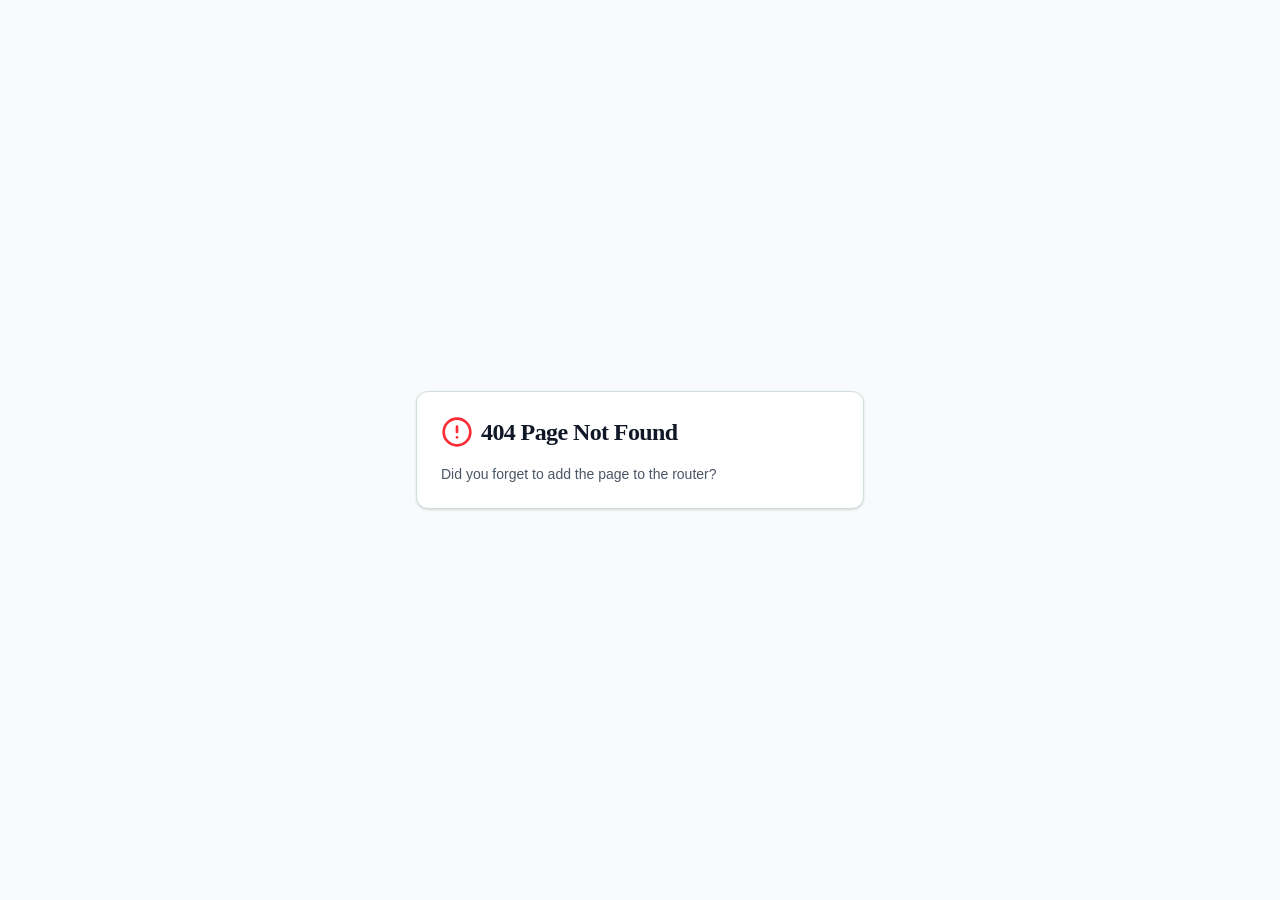
<file: index.html>
<!DOCTYPE html>
<html lang="en">
  <head>
    <meta charset="UTF-8" />
    <meta name="viewport" content="width=device-width, initial-scale=1.0, maximum-scale=1" />
    <title>PrimeSites</title>
    <link rel="icon" type="image/svg+xml" href="/favicon.svg" />
    <link rel="preconnect" href="https://fonts.googleapis.com">
    <link rel="preconnect" href="https://fonts.gstatic.com" crossorigin>
    <link href="https://fonts.googleapis.com/css2?family=Inter:wght@400;500;600;700&display=swap" rel="stylesheet">
    <script type="module" crossorigin src="/assets/index-DEk4lOMv.js"></script>
    <link rel="stylesheet" crossorigin href="/assets/index-C00eX7WN.css">
  </head>
  <body>
    <div id="root"></div>
  </body>
</html>
</file>
<file: assets/index-C00eX7WN.css>
@layer properties{@supports (((-webkit-hyphens:none)) and (not (margin-trim:inline))) or ((-moz-orient:inline) and (not (color:rgb(from red r g b)))){*,:before,:after,::backdrop{--tw-translate-x:0;--tw-translate-y:0;--tw-translate-z:0;--tw-rotate-x:initial;--tw-rotate-y:initial;--tw-rotate-z:initial;--tw-skew-x:initial;--tw-skew-y:initial;--tw-space-y-reverse:0;--tw-space-x-reverse:0;--tw-border-style:solid;--tw-gradient-position:initial;--tw-gradient-from:#0000;--tw-gradient-via:#0000;--tw-gradient-to:#0000;--tw-gradient-stops:initial;--tw-gradient-via-stops:initial;--tw-gradient-from-position:0%;--tw-gradient-via-position:50%;--tw-gradient-to-position:100%;--tw-leading:initial;--tw-font-weight:initial;--tw-tracking:initial;--tw-ordinal:initial;--tw-slashed-zero:initial;--tw-numeric-figure:initial;--tw-numeric-spacing:initial;--tw-numeric-fraction:initial;--tw-shadow:0 0 #0000;--tw-shadow-color:initial;--tw-shadow-alpha:100%;--tw-inset-shadow:0 0 #0000;--tw-inset-shadow-color:initial;--tw-inset-shadow-alpha:100%;--tw-ring-color:initial;--tw-ring-shadow:0 0 #0000;--tw-inset-ring-color:initial;--tw-inset-ring-shadow:0 0 #0000;--tw-ring-inset:initial;--tw-ring-offset-width:0px;--tw-ring-offset-color:#fff;--tw-ring-offset-shadow:0 0 #0000;--tw-outline-style:solid;--tw-blur:initial;--tw-brightness:initial;--tw-contrast:initial;--tw-grayscale:initial;--tw-hue-rotate:initial;--tw-invert:initial;--tw-opacity:initial;--tw-saturate:initial;--tw-sepia:initial;--tw-drop-shadow:initial;--tw-drop-shadow-color:initial;--tw-drop-shadow-alpha:100%;--tw-drop-shadow-size:initial;--tw-backdrop-blur:initial;--tw-backdrop-brightness:initial;--tw-backdrop-contrast:initial;--tw-backdrop-grayscale:initial;--tw-backdrop-hue-rotate:initial;--tw-backdrop-invert:initial;--tw-backdrop-opacity:initial;--tw-backdrop-saturate:initial;--tw-backdrop-sepia:initial;--tw-duration:initial;--tw-ease:initial;--tw-scale-x:1;--tw-scale-y:1;--tw-scale-z:1;--tw-content:"";--tw-animation-delay:0s;--tw-animation-direction:normal;--tw-animation-duration:initial;--tw-animation-fill-mode:none;--tw-animation-iteration-count:1;--tw-enter-blur:0;--tw-enter-opacity:1;--tw-enter-rotate:0;--tw-enter-scale:1;--tw-enter-translate-x:0;--tw-enter-translate-y:0;--tw-exit-blur:0;--tw-exit-opacity:1;--tw-exit-rotate:0;--tw-exit-scale:1;--tw-exit-translate-x:0;--tw-exit-translate-y:0}}}@layer theme{:root,:host{--color-red-50:oklch(97.1% .013 17.38);--color-red-300:oklch(80.8% .114 19.571);--color-red-400:oklch(70.4% .191 22.216);--color-red-500:oklch(63.7% .237 25.331);--color-red-600:oklch(57.7% .245 27.325);--color-green-100:oklch(96.2% .044 156.743);--color-green-400:oklch(79.2% .209 151.711);--color-green-600:oklch(62.7% .194 149.214);--color-green-900:oklch(39.3% .095 152.535);--color-gray-50:oklch(98.5% .002 247.839);--color-gray-600:oklch(44.6% .03 256.802);--color-gray-900:oklch(21% .034 264.665);--color-black:#000;--color-white:#fff;--spacing:.25rem;--container-sm:24rem;--container-md:28rem;--container-lg:32rem;--container-xl:36rem;--container-2xl:42rem;--container-4xl:56rem;--text-xs:.75rem;--text-xs--line-height:calc(1 / .75);--text-sm:.875rem;--text-sm--line-height:calc(1.25 / .875);--text-base:1rem;--text-base--line-height: 1.5 ;--text-lg:1.125rem;--text-lg--line-height:calc(1.75 / 1.125);--text-xl:1.25rem;--text-xl--line-height:calc(1.75 / 1.25);--text-2xl:1.5rem;--text-2xl--line-height:calc(2 / 1.5);--text-4xl:2.25rem;--text-4xl--line-height:calc(2.5 / 2.25);--text-5xl:3rem;--text-5xl--line-height:1;--text-6xl:3.75rem;--text-6xl--line-height:1;--text-7xl:4.5rem;--text-7xl--line-height:1;--font-weight-normal:400;--font-weight-medium:500;--font-weight-semibold:600;--font-weight-bold:700;--tracking-tight:-.025em;--tracking-widest:.1em;--leading-snug:1.375;--leading-normal:1.5;--leading-relaxed:1.625;--radius-2xl:1rem;--radius-3xl:1.5rem;--ease-out:cubic-bezier(0, 0, .2, 1);--ease-in-out:cubic-bezier(.4, 0, .2, 1);--animate-spin:spin 1s linear infinite;--animate-pulse:pulse 2s cubic-bezier(.4, 0, .6, 1) infinite;--blur-md:12px;--blur-2xl:40px;--aspect-video:16 / 9;--default-transition-duration:.15s;--default-transition-timing-function:cubic-bezier(.4, 0, .2, 1);--default-font-family:var(--app-font-sans);--default-mono-font-family:var(--app-font-mono);--color-border:hsl(var(--border))}}@layer base{*,:after,:before,::backdrop{box-sizing:border-box;border:0 solid;margin:0;padding:0}::file-selector-button{box-sizing:border-box;border:0 solid;margin:0;padding:0}html,:host{-webkit-text-size-adjust:100%;tab-size:4;line-height:1.5;font-family:var(--default-font-family,ui-sans-serif, system-ui, sans-serif, "Apple Color Emoji", "Segoe UI Emoji", "Segoe UI Symbol", "Noto Color Emoji");font-feature-settings:var(--default-font-feature-settings,normal);font-variation-settings:var(--default-font-variation-settings,normal);-webkit-tap-highlight-color:transparent}hr{height:0;color:inherit;border-top-width:1px}abbr:where([title]){-webkit-text-decoration:underline dotted;text-decoration:underline dotted}h1,h2,h3,h4,h5,h6{font-size:inherit;font-weight:inherit}a{color:inherit;-webkit-text-decoration:inherit;text-decoration:inherit}b,strong{font-weight:bolder}code,kbd,samp,pre{font-family:var(--default-mono-font-family,ui-monospace, SFMono-Regular, Menlo, Monaco, Consolas, "Liberation Mono", "Courier New", monospace);font-feature-settings:var(--default-mono-font-feature-settings,normal);font-variation-settings:var(--default-mono-font-variation-settings,normal);font-size:1em}small{font-size:80%}sub,sup{vertical-align:baseline;font-size:75%;line-height:0;position:relative}sub{bottom:-.25em}sup{top:-.5em}table{text-indent:0;border-color:inherit;border-collapse:collapse}:-moz-focusring{outline:auto}progress{vertical-align:baseline}summary{display:list-item}ol,ul,menu{list-style:none}img,svg,video,canvas,audio,iframe,embed,object{vertical-align:middle;display:block}img,video{max-width:100%;height:auto}button,input,select,optgroup,textarea{font:inherit;font-feature-settings:inherit;font-variation-settings:inherit;letter-spacing:inherit;color:inherit;opacity:1;background-color:#0000;border-radius:0}::file-selector-button{font:inherit;font-feature-settings:inherit;font-variation-settings:inherit;letter-spacing:inherit;color:inherit;opacity:1;background-color:#0000;border-radius:0}:where(select:is([multiple],[size])) optgroup{font-weight:bolder}:where(select:is([multiple],[size])) optgroup option{padding-inline-start:20px}::file-selector-button{margin-inline-end:4px}::placeholder{opacity:1}@supports (not ((-webkit-appearance:-apple-pay-button))) or (contain-intrinsic-size:1px){::placeholder{color:currentColor}@supports (color:color-mix(in lab,red,red)){::placeholder{color:color-mix(in oklab,currentcolor 50%,transparent)}}}textarea{resize:vertical}::-webkit-search-decoration{-webkit-appearance:none}::-webkit-date-and-time-value{min-height:1lh;text-align:inherit}::-webkit-datetime-edit{display:inline-flex}::-webkit-datetime-edit-fields-wrapper{padding:0}::-webkit-datetime-edit{padding-block:0}::-webkit-datetime-edit-year-field{padding-block:0}::-webkit-datetime-edit-month-field{padding-block:0}::-webkit-datetime-edit-day-field{padding-block:0}::-webkit-datetime-edit-hour-field{padding-block:0}::-webkit-datetime-edit-minute-field{padding-block:0}::-webkit-datetime-edit-second-field{padding-block:0}::-webkit-datetime-edit-millisecond-field{padding-block:0}::-webkit-datetime-edit-meridiem-field{padding-block:0}::-webkit-calendar-picker-indicator{line-height:1}:-moz-ui-invalid{box-shadow:none}button,input:where([type=button],[type=reset],[type=submit]){appearance:button}::file-selector-button{appearance:button}::-webkit-inner-spin-button{height:auto}::-webkit-outer-spin-button{height:auto}[hidden]:where(:not([hidden=until-found])){display:none!important}*{border-color:hsl(var(--border))}body{background-color:hsl(var(--background));font-family:var(--app-font-sans);color:hsl(var(--foreground));-webkit-font-smoothing:antialiased;-moz-osx-font-smoothing:grayscale}h1,h2,h3,h4,h5,h6{font-family:var(--app-font-serif);--tw-tracking:var(--tracking-tight);letter-spacing:var(--tracking-tight)}}@layer components;@layer utilities{.\@container\/field-group{container:field-group/inline-size}.pointer-events-auto{pointer-events:auto}.pointer-events-none{pointer-events:none}.invisible{visibility:hidden}.sr-only{clip-path:inset(50%);white-space:nowrap;border-width:0;width:1px;height:1px;margin:-1px;padding:0;position:absolute;overflow:hidden}.absolute{position:absolute}.fixed{position:fixed}.relative{position:relative}.static{position:static}.-inset-4{inset:calc(var(--spacing) * -4)}.inset-0{inset:calc(var(--spacing) * 0)}.inset-x-0{inset-inline:calc(var(--spacing) * 0)}.inset-y-0{inset-block:calc(var(--spacing) * 0)}.start{inset-inline-start:var(--spacing)}.-top-12{top:calc(var(--spacing) * -12)}.top-0{top:calc(var(--spacing) * 0)}.top-1\.5{top:calc(var(--spacing) * 1.5)}.top-1\/2{top:50%}.top-2{top:calc(var(--spacing) * 2)}.top-3\.5{top:calc(var(--spacing) * 3.5)}.top-4{top:calc(var(--spacing) * 4)}.top-\[1px\]{top:1px}.top-\[50\%\]{top:50%}.top-\[60\%\]{top:60%}.top-full{top:100%}.-right-12{right:calc(var(--spacing) * -12)}.right-0{right:calc(var(--spacing) * 0)}.right-1{right:calc(var(--spacing) * 1)}.right-2{right:calc(var(--spacing) * 2)}.right-3{right:calc(var(--spacing) * 3)}.right-4{right:calc(var(--spacing) * 4)}.-bottom-12{bottom:calc(var(--spacing) * -12)}.bottom-0{bottom:calc(var(--spacing) * 0)}.bottom-8{bottom:calc(var(--spacing) * 8)}.-left-8{left:calc(var(--spacing) * -8)}.-left-12{left:calc(var(--spacing) * -12)}.left-0{left:calc(var(--spacing) * 0)}.left-1\/2{left:50%}.left-2{left:calc(var(--spacing) * 2)}.left-\[50\%\]{left:50%}.z-10{z-index:10}.z-20{z-index:20}.z-50{z-index:50}.z-\[1\]{z-index:1}.z-\[100\]{z-index:100}.order-first{order:-9999}.order-last{order:9999}.container{width:100%}@media(min-width:40rem){.container{max-width:40rem}}@media(min-width:48rem){.container{max-width:48rem}}@media(min-width:64rem){.container{max-width:64rem}}@media(min-width:80rem){.container{max-width:80rem}}@media(min-width:96rem){.container{max-width:96rem}}.\!m-0{margin:calc(var(--spacing) * 0)!important}.-mx-1{margin-inline:calc(var(--spacing) * -1)}.mx-2{margin-inline:calc(var(--spacing) * 2)}.mx-3\.5{margin-inline:calc(var(--spacing) * 3.5)}.mx-4{margin-inline:calc(var(--spacing) * 4)}.mx-auto{margin-inline:auto}.-my-2{margin-block:calc(var(--spacing) * -2)}.my-0{margin-block:calc(var(--spacing) * 0)}.my-0\.5{margin-block:calc(var(--spacing) * .5)}.my-1{margin-block:calc(var(--spacing) * 1)}.-mt-4{margin-top:calc(var(--spacing) * -4)}.mt-0\.5{margin-top:calc(var(--spacing) * .5)}.mt-1\.5{margin-top:calc(var(--spacing) * 1.5)}.mt-2{margin-top:calc(var(--spacing) * 2)}.mt-4{margin-top:calc(var(--spacing) * 4)}.mt-12{margin-top:calc(var(--spacing) * 12)}.mt-24{margin-top:calc(var(--spacing) * 24)}.mt-auto{margin-top:auto}.mr-2{margin-right:calc(var(--spacing) * 2)}.mb-1{margin-bottom:calc(var(--spacing) * 1)}.mb-2{margin-bottom:calc(var(--spacing) * 2)}.mb-3{margin-bottom:calc(var(--spacing) * 3)}.mb-4{margin-bottom:calc(var(--spacing) * 4)}.mb-6{margin-bottom:calc(var(--spacing) * 6)}.mb-8{margin-bottom:calc(var(--spacing) * 8)}.mb-12{margin-bottom:calc(var(--spacing) * 12)}.mb-14{margin-bottom:calc(var(--spacing) * 14)}.mb-16{margin-bottom:calc(var(--spacing) * 16)}.-ml-4{margin-left:calc(var(--spacing) * -4)}.ml-1{margin-left:calc(var(--spacing) * 1)}.ml-4{margin-left:calc(var(--spacing) * 4)}.ml-auto{margin-left:auto}.line-clamp-2{-webkit-line-clamp:2;-webkit-box-orient:vertical;display:-webkit-box;overflow:hidden}.block{display:block}.flex{display:flex}.grid{display:grid}.hidden{display:none}.inline-flex{display:inline-flex}.table{display:table}.aspect-\[16\/9\]{aspect-ratio:16/9}.aspect-square{aspect-ratio:1}.aspect-video{aspect-ratio:var(--aspect-video)}.size-4{width:calc(var(--spacing) * 4);height:calc(var(--spacing) * 4)}.size-6{width:calc(var(--spacing) * 6);height:calc(var(--spacing) * 6)}.size-8{width:calc(var(--spacing) * 8);height:calc(var(--spacing) * 8)}.size-10{width:calc(var(--spacing) * 10);height:calc(var(--spacing) * 10)}.size-\[--cell-size\]{width:--cell-size;height:--cell-size}.h-1\.5{height:calc(var(--spacing) * 1.5)}.h-2{height:calc(var(--spacing) * 2)}.h-2\.5{height:calc(var(--spacing) * 2.5)}.h-3{height:calc(var(--spacing) * 3)}.h-3\.5{height:calc(var(--spacing) * 3.5)}.h-4{height:calc(var(--spacing) * 4)}.h-5{height:calc(var(--spacing) * 5)}.h-6{height:calc(var(--spacing) * 6)}.h-7{height:calc(var(--spacing) * 7)}.h-8{height:calc(var(--spacing) * 8)}.h-9{height:calc(var(--spacing) * 9)}.h-10{height:calc(var(--spacing) * 10)}.h-12{height:calc(var(--spacing) * 12)}.h-13{height:calc(var(--spacing) * 13)}.h-14{height:calc(var(--spacing) * 14)}.h-16{height:calc(var(--spacing) * 16)}.h-\[--cell-size\]{height:--cell-size}.h-\[1px\]{height:1px}.h-\[500px\]{height:500px}.h-\[var\(--radix-navigation-menu-viewport-height\)\]{height:var(--radix-navigation-menu-viewport-height)}.h-\[var\(--radix-select-trigger-height\)\]{height:var(--radix-select-trigger-height)}.h-auto{height:auto}.h-full{height:100%}.h-px{height:1px}.h-svh{height:100svh}.max-h-\[--radix-context-menu-content-available-height\]{max-height:--radix-context-menu-content-available-height}.max-h-\[--radix-select-content-available-height\]{max-height:--radix-select-content-available-height}.max-h-\[300px\]{max-height:300px}.max-h-\[var\(--radix-dropdown-menu-content-available-height\)\]{max-height:var(--radix-dropdown-menu-content-available-height)}.max-h-screen{max-height:100vh}.min-h-0{min-height:calc(var(--spacing) * 0)}.min-h-8{min-height:calc(var(--spacing) * 8)}.min-h-9{min-height:calc(var(--spacing) * 9)}.min-h-10{min-height:calc(var(--spacing) * 10)}.min-h-\[60px\]{min-height:60px}.min-h-\[100px\]{min-height:100px}.min-h-screen{min-height:100vh}.min-h-svh{min-height:100svh}.w-0{width:calc(var(--spacing) * 0)}.w-1{width:calc(var(--spacing) * 1)}.w-2{width:calc(var(--spacing) * 2)}.w-2\.5{width:calc(var(--spacing) * 2.5)}.w-3{width:calc(var(--spacing) * 3)}.w-3\.5{width:calc(var(--spacing) * 3.5)}.w-3\/4{width:75%}.w-4{width:calc(var(--spacing) * 4)}.w-5{width:calc(var(--spacing) * 5)}.w-7{width:calc(var(--spacing) * 7)}.w-8{width:calc(var(--spacing) * 8)}.w-9{width:calc(var(--spacing) * 9)}.w-10{width:calc(var(--spacing) * 10)}.w-12{width:calc(var(--spacing) * 12)}.w-14{width:calc(var(--spacing) * 14)}.w-16{width:calc(var(--spacing) * 16)}.w-64{width:calc(var(--spacing) * 64)}.w-72{width:calc(var(--spacing) * 72)}.w-\[--cell-size\]{width:--cell-size}.w-\[1px\]{width:1px}.w-\[100px\]{width:100px}.w-\[var\(--sidebar-width\)\]{width:var(--sidebar-width)}.w-auto{width:auto}.w-fit{width:fit-content}.w-full{width:100%}.w-max{width:max-content}.w-px{width:1px}.max-w-2xl{max-width:var(--container-2xl)}.max-w-4xl{max-width:var(--container-4xl)}.max-w-\[var\(--skeleton-width\)\]{max-width:var(--skeleton-width)}.max-w-lg{max-width:var(--container-lg)}.max-w-max{max-width:max-content}.max-w-md{max-width:var(--container-md)}.max-w-sm{max-width:var(--container-sm)}.max-w-xl{max-width:var(--container-xl)}.min-w-0{min-width:calc(var(--spacing) * 0)}.min-w-5{min-width:calc(var(--spacing) * 5)}.min-w-8{min-width:calc(var(--spacing) * 8)}.min-w-9{min-width:calc(var(--spacing) * 9)}.min-w-10{min-width:calc(var(--spacing) * 10)}.min-w-\[--cell-size\]{min-width:--cell-size}.min-w-\[8rem\]{min-width:8rem}.min-w-\[12rem\]{min-width:12rem}.min-w-\[var\(--radix-select-trigger-width\)\]{min-width:var(--radix-select-trigger-width)}.flex-1{flex:1}.flex-shrink-0,.shrink-0{flex-shrink:0}.grow{flex-grow:1}.grow-0{flex-grow:0}.basis-full{flex-basis:100%}.caption-bottom{caption-side:bottom}.border-collapse{border-collapse:collapse}.origin-\[--radix-context-menu-content-transform-origin\]{transform-origin:--radix-context-menu-content-transform-origin}.origin-\[--radix-dropdown-menu-content-transform-origin\]{transform-origin:--radix-dropdown-menu-content-transform-origin}.origin-\[--radix-hover-card-content-transform-origin\]{transform-origin:--radix-hover-card-content-transform-origin}.origin-\[--radix-menubar-content-transform-origin\]{transform-origin:--radix-menubar-content-transform-origin}.origin-\[--radix-popover-content-transform-origin\]{transform-origin:--radix-popover-content-transform-origin}.origin-\[--radix-select-content-transform-origin\]{transform-origin:--radix-select-content-transform-origin}.origin-\[--radix-tooltip-content-transform-origin\]{transform-origin:--radix-tooltip-content-transform-origin}.-translate-x-1\/2{--tw-translate-x: -50% ;translate:var(--tw-translate-x) var(--tw-translate-y)}.-translate-x-px{--tw-translate-x:-1px;translate:var(--tw-translate-x) var(--tw-translate-y)}.translate-x-\[-50\%\]{--tw-translate-x:-50%;translate:var(--tw-translate-x) var(--tw-translate-y)}.translate-x-px{--tw-translate-x:1px;translate:var(--tw-translate-x) var(--tw-translate-y)}.-translate-y-1\/2{--tw-translate-y: -50% ;translate:var(--tw-translate-x) var(--tw-translate-y)}.translate-y-\[-50\%\]{--tw-translate-y:-50%;translate:var(--tw-translate-x) var(--tw-translate-y)}.rotate-45{rotate:45deg}.rotate-90{rotate:90deg}.transform{transform:var(--tw-rotate-x,) var(--tw-rotate-y,) var(--tw-rotate-z,) var(--tw-skew-x,) var(--tw-skew-y,)}.animate-caret-blink{animation:1.25s ease-out infinite caret-blink}.animate-in{animation:enter var(--tw-animation-duration,var(--tw-duration,.15s))var(--tw-ease,ease)var(--tw-animation-delay,0s)var(--tw-animation-iteration-count,1)var(--tw-animation-direction,normal)var(--tw-animation-fill-mode,none)}.animate-pulse{animation:var(--animate-pulse)}.animate-spin{animation:var(--animate-spin)}.cursor-default{cursor:default}.cursor-pointer{cursor:pointer}.cursor-text{cursor:text}.touch-none{touch-action:none}.resize-none{resize:none}.list-disc{list-style-type:disc}.list-none{list-style-type:none}.flex-col{flex-direction:column}.flex-col-reverse{flex-direction:column-reverse}.flex-row{flex-direction:row}.flex-wrap{flex-wrap:wrap}.place-content-center{place-content:center}.items-center{align-items:center}.items-end{align-items:flex-end}.items-start{align-items:flex-start}.items-stretch{align-items:stretch}.justify-between{justify-content:space-between}.justify-center{justify-content:center}.justify-start{justify-content:flex-start}.gap-1{gap:calc(var(--spacing) * 1)}.gap-1\.5{gap:calc(var(--spacing) * 1.5)}.gap-2{gap:calc(var(--spacing) * 2)}.gap-2\.5{gap:calc(var(--spacing) * 2.5)}.gap-3{gap:calc(var(--spacing) * 3)}.gap-4{gap:calc(var(--spacing) * 4)}.gap-5{gap:calc(var(--spacing) * 5)}.gap-6{gap:calc(var(--spacing) * 6)}.gap-7{gap:calc(var(--spacing) * 7)}.gap-8{gap:calc(var(--spacing) * 8)}.gap-10{gap:calc(var(--spacing) * 10)}.gap-12{gap:calc(var(--spacing) * 12)}:where(.space-y-1\.5>:not(:last-child)){--tw-space-y-reverse:0;margin-block-start:calc(calc(var(--spacing) * 1.5) * var(--tw-space-y-reverse));margin-block-end:calc(calc(var(--spacing) * 1.5) * calc(1 - var(--tw-space-y-reverse)))}:where(.space-y-2>:not(:last-child)){--tw-space-y-reverse:0;margin-block-start:calc(calc(var(--spacing) * 2) * var(--tw-space-y-reverse));margin-block-end:calc(calc(var(--spacing) * 2) * calc(1 - var(--tw-space-y-reverse)))}:where(.space-y-3>:not(:last-child)){--tw-space-y-reverse:0;margin-block-start:calc(calc(var(--spacing) * 3) * var(--tw-space-y-reverse));margin-block-end:calc(calc(var(--spacing) * 3) * calc(1 - var(--tw-space-y-reverse)))}:where(.space-y-5>:not(:last-child)){--tw-space-y-reverse:0;margin-block-start:calc(calc(var(--spacing) * 5) * var(--tw-space-y-reverse));margin-block-end:calc(calc(var(--spacing) * 5) * calc(1 - var(--tw-space-y-reverse)))}:where(.space-y-6>:not(:last-child)){--tw-space-y-reverse:0;margin-block-start:calc(calc(var(--spacing) * 6) * var(--tw-space-y-reverse));margin-block-end:calc(calc(var(--spacing) * 6) * calc(1 - var(--tw-space-y-reverse)))}:where(.space-x-1>:not(:last-child)){--tw-space-x-reverse:0;margin-inline-start:calc(calc(var(--spacing) * 1) * var(--tw-space-x-reverse));margin-inline-end:calc(calc(var(--spacing) * 1) * calc(1 - var(--tw-space-x-reverse)))}:where(.space-x-4>:not(:last-child)){--tw-space-x-reverse:0;margin-inline-start:calc(calc(var(--spacing) * 4) * var(--tw-space-x-reverse));margin-inline-end:calc(calc(var(--spacing) * 4) * calc(1 - var(--tw-space-x-reverse)))}.self-stretch{align-self:stretch}.overflow-auto{overflow:auto}.overflow-hidden{overflow:hidden}.overflow-x-hidden{overflow-x:hidden}.overflow-y-auto{overflow-y:auto}.rounded-2xl{border-radius:var(--radius-2xl)}.rounded-3xl{border-radius:var(--radius-3xl)}.rounded-\[2px\]{border-radius:2px}.rounded-\[2rem\]{border-radius:2rem}.rounded-\[calc\(var\(--radius\)-5px\)\]{border-radius:calc(var(--radius) - 5px)}.rounded-\[inherit\]{border-radius:inherit}.rounded-full{border-radius:3.40282e38px}.rounded-lg{border-radius:var(--radius)}.rounded-md{border-radius:calc(var(--radius) - 2px)}.rounded-none{border-radius:0}.rounded-sm{border-radius:calc(var(--radius) - 4px)}.rounded-xl{border-radius:calc(var(--radius) + 4px)}.rounded-t-\[10px\]{border-top-left-radius:10px;border-top-right-radius:10px}.rounded-l-md{border-top-left-radius:calc(var(--radius) - 2px);border-bottom-left-radius:calc(var(--radius) - 2px)}.rounded-tl-sm{border-top-left-radius:calc(var(--radius) - 4px)}.rounded-r-md{border-top-right-radius:calc(var(--radius) - 2px);border-bottom-right-radius:calc(var(--radius) - 2px)}.border{border-style:var(--tw-border-style);border-width:1px}.border-0{border-style:var(--tw-border-style);border-width:0}.border-2{border-style:var(--tw-border-style);border-width:2px}.border-\[1\.5px\]{border-style:var(--tw-border-style);border-width:1.5px}.border-y{border-block-style:var(--tw-border-style);border-block-width:1px}.border-t{border-top-style:var(--tw-border-style);border-top-width:1px}.border-r{border-right-style:var(--tw-border-style);border-right-width:1px}.border-b{border-bottom-style:var(--tw-border-style);border-bottom-width:1px}.border-l{border-left-style:var(--tw-border-style);border-left-width:1px}.border-dashed{--tw-border-style:dashed;border-style:dashed}.\[border-color\:var\(--badge-outline\)\]{border-color:var(--badge-outline)}.\[border-color\:var\(--button-outline\)\]{border-color:var(--button-outline)}.border-\[--color-border\]{border-color:--color-border}.border-border,.border-border\/50{border-color:hsl(var(--border))}@supports (color:color-mix(in lab,red,red)){.border-border\/50{border-color:color-mix(in oklab,hsl(var(--border)) 50%,transparent)}}.border-destructive{border-color:hsl(var(--destructive))}.border-destructive-border{border-color:var(--destructive-border)}.border-destructive\/50{border-color:hsl(var(--destructive))}@supports (color:color-mix(in lab,red,red)){.border-destructive\/50{border-color:color-mix(in oklab,hsl(var(--destructive)) 50%,transparent)}}.border-input{border-color:hsl(var(--input))}.border-primary{border-color:hsl(var(--primary))}.border-primary-border{border-color:var(--primary-border)}.border-primary\/50{border-color:hsl(var(--primary))}@supports (color:color-mix(in lab,red,red)){.border-primary\/50{border-color:color-mix(in oklab,hsl(var(--primary)) 50%,transparent)}}.border-secondary-border{border-color:var(--secondary-border)}.border-transparent{border-color:#0000}.border-white\/20{border-color:#fff3}@supports (color:color-mix(in lab,red,red)){.border-white\/20{border-color:color-mix(in oklab,var(--color-white) 20%,transparent)}}.border-t-transparent{border-top-color:#0000}.border-l-transparent{border-left-color:#0000}.bg-\[--color-bg\]{background-color:--color-bg}.bg-accent{background-color:hsl(var(--accent))}.bg-background,.bg-background\/90{background-color:hsl(var(--background))}@supports (color:color-mix(in lab,red,red)){.bg-background\/90{background-color:color-mix(in oklab,hsl(var(--background)) 90%,transparent)}}.bg-black\/80{background-color:#000c}@supports (color:color-mix(in lab,red,red)){.bg-black\/80{background-color:color-mix(in oklab,var(--color-black) 80%,transparent)}}.bg-border{background-color:hsl(var(--border))}.bg-card{background-color:hsl(var(--card))}.bg-destructive{background-color:hsl(var(--destructive))}.bg-foreground{background-color:hsl(var(--foreground))}.bg-gray-50{background-color:var(--color-gray-50)}.bg-green-100{background-color:var(--color-green-100)}.bg-input{background-color:hsl(var(--input))}.bg-muted,.bg-muted\/30{background-color:hsl(var(--muted))}@supports (color:color-mix(in lab,red,red)){.bg-muted\/30{background-color:color-mix(in oklab,hsl(var(--muted)) 30%,transparent)}}.bg-muted\/40{background-color:hsl(var(--muted))}@supports (color:color-mix(in lab,red,red)){.bg-muted\/40{background-color:color-mix(in oklab,hsl(var(--muted)) 40%,transparent)}}.bg-muted\/50{background-color:hsl(var(--muted))}@supports (color:color-mix(in lab,red,red)){.bg-muted\/50{background-color:color-mix(in oklab,hsl(var(--muted)) 50%,transparent)}}.bg-popover{background-color:hsl(var(--popover))}.bg-primary,.bg-primary\/10{background-color:hsl(var(--primary))}@supports (color:color-mix(in lab,red,red)){.bg-primary\/10{background-color:color-mix(in oklab,hsl(var(--primary)) 10%,transparent)}}.bg-primary\/20{background-color:hsl(var(--primary))}@supports (color:color-mix(in lab,red,red)){.bg-primary\/20{background-color:color-mix(in oklab,hsl(var(--primary)) 20%,transparent)}}.bg-secondary{background-color:hsl(var(--secondary))}.bg-transparent{background-color:#0000}.bg-white\/10{background-color:#ffffff1a}@supports (color:color-mix(in lab,red,red)){.bg-white\/10{background-color:color-mix(in oklab,var(--color-white) 10%,transparent)}}.bg-gradient-to-tr{--tw-gradient-position:to top right in oklab;background-image:linear-gradient(var(--tw-gradient-stops))}.from-secondary\/20{--tw-gradient-from:hsl(var(--secondary))}@supports (color:color-mix(in lab,red,red)){.from-secondary\/20{--tw-gradient-from:color-mix(in oklab, hsl(var(--secondary)) 20%, transparent)}}.from-secondary\/20{--tw-gradient-stops:var(--tw-gradient-via-stops,var(--tw-gradient-position), var(--tw-gradient-from) var(--tw-gradient-from-position), var(--tw-gradient-to) var(--tw-gradient-to-position))}.to-primary\/20{--tw-gradient-to:hsl(var(--primary))}@supports (color:color-mix(in lab,red,red)){.to-primary\/20{--tw-gradient-to:color-mix(in oklab, hsl(var(--primary)) 20%, transparent)}}.to-primary\/20{--tw-gradient-stops:var(--tw-gradient-via-stops,var(--tw-gradient-position), var(--tw-gradient-from) var(--tw-gradient-from-position), var(--tw-gradient-to) var(--tw-gradient-to-position))}.fill-current{fill:currentColor}.fill-primary{fill:hsl(var(--primary))}.object-cover{object-fit:cover}.object-top{object-position:top}.p-0{padding:calc(var(--spacing) * 0)}.p-1{padding:calc(var(--spacing) * 1)}.p-2{padding:calc(var(--spacing) * 2)}.p-3{padding:calc(var(--spacing) * 3)}.p-4{padding:calc(var(--spacing) * 4)}.p-6{padding:calc(var(--spacing) * 6)}.p-8{padding:calc(var(--spacing) * 8)}.p-\[1px\]{padding:1px}.px-1{padding-inline:calc(var(--spacing) * 1)}.px-1\.5{padding-inline:calc(var(--spacing) * 1.5)}.px-2{padding-inline:calc(var(--spacing) * 2)}.px-2\.5{padding-inline:calc(var(--spacing) * 2.5)}.px-3{padding-inline:calc(var(--spacing) * 3)}.px-4{padding-inline:calc(var(--spacing) * 4)}.px-6{padding-inline:calc(var(--spacing) * 6)}.px-8{padding-inline:calc(var(--spacing) * 8)}.px-\[--cell-size\]{padding-inline:--cell-size}.py-0\.5{padding-block:calc(var(--spacing) * .5)}.py-1{padding-block:calc(var(--spacing) * 1)}.py-1\.5{padding-block:calc(var(--spacing) * 1.5)}.py-2{padding-block:calc(var(--spacing) * 2)}.py-3{padding-block:calc(var(--spacing) * 3)}.py-4{padding-block:calc(var(--spacing) * 4)}.py-6{padding-block:calc(var(--spacing) * 6)}.py-8{padding-block:calc(var(--spacing) * 8)}.py-16{padding-block:calc(var(--spacing) * 16)}.py-24{padding-block:calc(var(--spacing) * 24)}.pt-0{padding-top:calc(var(--spacing) * 0)}.pt-2{padding-top:calc(var(--spacing) * 2)}.pt-3{padding-top:calc(var(--spacing) * 3)}.pt-4{padding-top:calc(var(--spacing) * 4)}.pt-6{padding-top:calc(var(--spacing) * 6)}.pt-32{padding-top:calc(var(--spacing) * 32)}.pr-1{padding-right:calc(var(--spacing) * 1)}.pr-2{padding-right:calc(var(--spacing) * 2)}.pr-2\.5{padding-right:calc(var(--spacing) * 2.5)}.pr-3{padding-right:calc(var(--spacing) * 3)}.pr-8{padding-right:calc(var(--spacing) * 8)}.pb-3{padding-bottom:calc(var(--spacing) * 3)}.pb-4{padding-bottom:calc(var(--spacing) * 4)}.pb-20{padding-bottom:calc(var(--spacing) * 20)}.pl-2{padding-left:calc(var(--spacing) * 2)}.pl-2\.5{padding-left:calc(var(--spacing) * 2.5)}.pl-3{padding-left:calc(var(--spacing) * 3)}.pl-4{padding-left:calc(var(--spacing) * 4)}.pl-8{padding-left:calc(var(--spacing) * 8)}.text-center{text-align:center}.text-left{text-align:left}.align-middle{vertical-align:middle}.font-mono{font-family:var(--app-font-mono)}.font-sans{font-family:var(--app-font-sans)}.text-2xl{font-size:var(--text-2xl);line-height:var(--tw-leading,var(--text-2xl--line-height))}.text-4xl{font-size:var(--text-4xl);line-height:var(--tw-leading,var(--text-4xl--line-height))}.text-5xl{font-size:var(--text-5xl);line-height:var(--tw-leading,var(--text-5xl--line-height))}.text-base{font-size:var(--text-base);line-height:var(--tw-leading,var(--text-base--line-height))}.text-lg{font-size:var(--text-lg);line-height:var(--tw-leading,var(--text-lg--line-height))}.text-sm{font-size:var(--text-sm);line-height:var(--tw-leading,var(--text-sm--line-height))}.text-sm\/relaxed{font-size:var(--text-sm);line-height:var(--leading-relaxed)}.text-xl{font-size:var(--text-xl);line-height:var(--tw-leading,var(--text-xl--line-height))}.text-xs{font-size:var(--text-xs);line-height:var(--tw-leading,var(--text-xs--line-height))}.text-\[0\.8rem\]{font-size:.8rem}.leading-\[1\.05\]{--tw-leading:1.05;line-height:1.05}.leading-none{--tw-leading:1;line-height:1}.leading-normal{--tw-leading:var(--leading-normal);line-height:var(--leading-normal)}.leading-relaxed{--tw-leading:var(--leading-relaxed);line-height:var(--leading-relaxed)}.leading-snug{--tw-leading:var(--leading-snug);line-height:var(--leading-snug)}.font-bold{--tw-font-weight:var(--font-weight-bold);font-weight:var(--font-weight-bold)}.font-medium{--tw-font-weight:var(--font-weight-medium);font-weight:var(--font-weight-medium)}.font-normal{--tw-font-weight:var(--font-weight-normal);font-weight:var(--font-weight-normal)}.font-semibold{--tw-font-weight:var(--font-weight-semibold);font-weight:var(--font-weight-semibold)}.tracking-tight{--tw-tracking:var(--tracking-tight);letter-spacing:var(--tracking-tight)}.tracking-widest{--tw-tracking:var(--tracking-widest);letter-spacing:var(--tracking-widest)}.text-balance{text-wrap:balance}.break-words{overflow-wrap:break-word}.whitespace-nowrap{white-space:nowrap}.text-accent-foreground{color:hsl(var(--accent-foreground))}.text-card-foreground{color:hsl(var(--card-foreground))}.text-current{color:currentColor}.text-destructive{color:hsl(var(--destructive))}.text-destructive-foreground{color:hsl(var(--destructive-foreground))}.text-foreground,.text-foreground\/50{color:hsl(var(--foreground))}@supports (color:color-mix(in lab,red,red)){.text-foreground\/50{color:color-mix(in oklab,hsl(var(--foreground)) 50%,transparent)}}.text-gray-600{color:var(--color-gray-600)}.text-gray-900{color:var(--color-gray-900)}.text-green-600{color:var(--color-green-600)}.text-muted-foreground{color:hsl(var(--muted-foreground))}.text-popover-foreground{color:hsl(var(--popover-foreground))}.text-primary{color:hsl(var(--primary))}.text-primary-foreground,.text-primary-foreground\/75{color:hsl(var(--primary-foreground))}@supports (color:color-mix(in lab,red,red)){.text-primary-foreground\/75{color:color-mix(in oklab,hsl(var(--primary-foreground)) 75%,transparent)}}.text-primary-foreground\/80{color:hsl(var(--primary-foreground))}@supports (color:color-mix(in lab,red,red)){.text-primary-foreground\/80{color:color-mix(in oklab,hsl(var(--primary-foreground)) 80%,transparent)}}.text-red-500{color:var(--color-red-500)}.text-secondary{color:hsl(var(--secondary))}.text-secondary-foreground{color:hsl(var(--secondary-foreground))}.text-white{color:var(--color-white)}.uppercase{text-transform:uppercase}.tabular-nums{--tw-numeric-spacing:tabular-nums;font-variant-numeric:var(--tw-ordinal,) var(--tw-slashed-zero,) var(--tw-numeric-figure,) var(--tw-numeric-spacing,) var(--tw-numeric-fraction,)}.underline-offset-4{text-underline-offset:4px}.opacity-0{opacity:0}.opacity-50{opacity:.5}.opacity-60{opacity:.6}.opacity-70{opacity:.7}.opacity-90{opacity:.9}.shadow{--tw-shadow:0 1px 3px 0 var(--tw-shadow-color,#0000001a), 0 1px 2px -1px var(--tw-shadow-color,#0000001a);box-shadow:var(--tw-inset-shadow),var(--tw-inset-ring-shadow),var(--tw-ring-offset-shadow),var(--tw-ring-shadow),var(--tw-shadow)}.shadow-2xl{--tw-shadow:0 25px 50px -12px var(--tw-shadow-color,#00000040);box-shadow:var(--tw-inset-shadow),var(--tw-inset-ring-shadow),var(--tw-ring-offset-shadow),var(--tw-ring-shadow),var(--tw-shadow)}.shadow-\[0_0_0_1px_hsl\(var\(--sidebar-border\)\)\]{--tw-shadow:0 0 0 1px var(--tw-shadow-color,hsl(var(--sidebar-border)));box-shadow:var(--tw-inset-shadow),var(--tw-inset-ring-shadow),var(--tw-ring-offset-shadow),var(--tw-ring-shadow),var(--tw-shadow)}.shadow-lg{--tw-shadow:0 10px 15px -3px var(--tw-shadow-color,#0000001a), 0 4px 6px -4px var(--tw-shadow-color,#0000001a);box-shadow:var(--tw-inset-shadow),var(--tw-inset-ring-shadow),var(--tw-ring-offset-shadow),var(--tw-ring-shadow),var(--tw-shadow)}.shadow-md{--tw-shadow:0 4px 6px -1px var(--tw-shadow-color,#0000001a), 0 2px 4px -2px var(--tw-shadow-color,#0000001a);box-shadow:var(--tw-inset-shadow),var(--tw-inset-ring-shadow),var(--tw-ring-offset-shadow),var(--tw-ring-shadow),var(--tw-shadow)}.shadow-none{--tw-shadow:0 0 #0000;box-shadow:var(--tw-inset-shadow),var(--tw-inset-ring-shadow),var(--tw-ring-offset-shadow),var(--tw-ring-shadow),var(--tw-shadow)}.shadow-sm{--tw-shadow:0 1px 3px 0 var(--tw-shadow-color,#0000001a), 0 1px 2px -1px var(--tw-shadow-color,#0000001a);box-shadow:var(--tw-inset-shadow),var(--tw-inset-ring-shadow),var(--tw-ring-offset-shadow),var(--tw-ring-shadow),var(--tw-shadow)}.shadow-xl{--tw-shadow:0 20px 25px -5px var(--tw-shadow-color,#0000001a), 0 8px 10px -6px var(--tw-shadow-color,#0000001a);box-shadow:var(--tw-inset-shadow),var(--tw-inset-ring-shadow),var(--tw-ring-offset-shadow),var(--tw-ring-shadow),var(--tw-shadow)}.shadow-xs{--tw-shadow:0 1px 2px 0 var(--tw-shadow-color,#0000000d);box-shadow:var(--tw-inset-shadow),var(--tw-inset-ring-shadow),var(--tw-ring-offset-shadow),var(--tw-ring-shadow),var(--tw-shadow)}.ring-0{--tw-ring-shadow:var(--tw-ring-inset,) 0 0 0 calc(0px + var(--tw-ring-offset-width)) var(--tw-ring-color,currentcolor);box-shadow:var(--tw-inset-shadow),var(--tw-inset-ring-shadow),var(--tw-ring-offset-shadow),var(--tw-ring-shadow),var(--tw-shadow)}.ring-1{--tw-ring-shadow:var(--tw-ring-inset,) 0 0 0 calc(1px + var(--tw-ring-offset-width)) var(--tw-ring-color,currentcolor);box-shadow:var(--tw-inset-shadow),var(--tw-inset-ring-shadow),var(--tw-ring-offset-shadow),var(--tw-ring-shadow),var(--tw-shadow)}.ring-ring{--tw-ring-color:hsl(var(--ring))}.ring-offset-background{--tw-ring-offset-color:hsl(var(--background))}.outline-hidden{--tw-outline-style:none;outline-style:none}@media(forced-colors:active){.outline-hidden{outline-offset:2px;outline:2px solid #0000}}.outline{outline-style:var(--tw-outline-style);outline-width:1px}.outline-2{outline-style:var(--tw-outline-style);outline-width:2px}.outline-offset-2{outline-offset:2px}.outline-transparent{outline-color:#0000}.blur-2xl{--tw-blur:blur(var(--blur-2xl));filter:var(--tw-blur,) var(--tw-brightness,) var(--tw-contrast,) var(--tw-grayscale,) var(--tw-hue-rotate,) var(--tw-invert,) var(--tw-saturate,) var(--tw-sepia,) var(--tw-drop-shadow,)}.filter{filter:var(--tw-blur,) var(--tw-brightness,) var(--tw-contrast,) var(--tw-grayscale,) var(--tw-hue-rotate,) var(--tw-invert,) var(--tw-saturate,) var(--tw-sepia,) var(--tw-drop-shadow,)}.backdrop-blur-md{--tw-backdrop-blur:blur(var(--blur-md));-webkit-backdrop-filter:var(--tw-backdrop-blur,) var(--tw-backdrop-brightness,) var(--tw-backdrop-contrast,) var(--tw-backdrop-grayscale,) var(--tw-backdrop-hue-rotate,) var(--tw-backdrop-invert,) var(--tw-backdrop-opacity,) var(--tw-backdrop-saturate,) var(--tw-backdrop-sepia,);backdrop-filter:var(--tw-backdrop-blur,) var(--tw-backdrop-brightness,) var(--tw-backdrop-contrast,) var(--tw-backdrop-grayscale,) var(--tw-backdrop-hue-rotate,) var(--tw-backdrop-invert,) var(--tw-backdrop-opacity,) var(--tw-backdrop-saturate,) var(--tw-backdrop-sepia,)}.transition{transition-property:color,background-color,border-color,outline-color,text-decoration-color,fill,stroke,--tw-gradient-from,--tw-gradient-via,--tw-gradient-to,opacity,box-shadow,transform,translate,scale,rotate,filter,-webkit-backdrop-filter,backdrop-filter,display,content-visibility,overlay,pointer-events;transition-timing-function:var(--tw-ease,var(--default-transition-timing-function));transition-duration:var(--tw-duration,var(--default-transition-duration))}.transition-\[color\,box-shadow\]{transition-property:color,box-shadow;transition-timing-function:var(--tw-ease,var(--default-transition-timing-function));transition-duration:var(--tw-duration,var(--default-transition-duration))}.transition-\[left\,right\,width\]{transition-property:left,right,width;transition-timing-function:var(--tw-ease,var(--default-transition-timing-function));transition-duration:var(--tw-duration,var(--default-transition-duration))}.transition-\[margin\,opacity\]{transition-property:margin,opacity;transition-timing-function:var(--tw-ease,var(--default-transition-timing-function));transition-duration:var(--tw-duration,var(--default-transition-duration))}.transition-\[width\,height\,padding\]{transition-property:width,height,padding;transition-timing-function:var(--tw-ease,var(--default-transition-timing-function));transition-duration:var(--tw-duration,var(--default-transition-duration))}.transition-\[width\]{transition-property:width;transition-timing-function:var(--tw-ease,var(--default-transition-timing-function));transition-duration:var(--tw-duration,var(--default-transition-duration))}.transition-all{transition-property:all;transition-timing-function:var(--tw-ease,var(--default-transition-timing-function));transition-duration:var(--tw-duration,var(--default-transition-duration))}.transition-colors{transition-property:color,background-color,border-color,outline-color,text-decoration-color,fill,stroke,--tw-gradient-from,--tw-gradient-via,--tw-gradient-to;transition-timing-function:var(--tw-ease,var(--default-transition-timing-function));transition-duration:var(--tw-duration,var(--default-transition-duration))}.transition-opacity{transition-property:opacity;transition-timing-function:var(--tw-ease,var(--default-transition-timing-function));transition-duration:var(--tw-duration,var(--default-transition-duration))}.transition-transform{transition-property:transform,translate,scale,rotate;transition-timing-function:var(--tw-ease,var(--default-transition-timing-function));transition-duration:var(--tw-duration,var(--default-transition-duration))}.duration-100{--tw-duration:.1s;transition-duration:.1s}.duration-200{--tw-duration:.2s;transition-duration:.2s}.duration-300{--tw-duration:.3s;transition-duration:.3s}.duration-700{--tw-duration:.7s;transition-duration:.7s}.duration-1000{--tw-duration:1s;transition-duration:1s}.ease-in-out{--tw-ease:var(--ease-in-out);transition-timing-function:var(--ease-in-out)}.ease-linear{--tw-ease:linear;transition-timing-function:linear}.ease-out{--tw-ease:var(--ease-out);transition-timing-function:var(--ease-out)}.fade-in-0{--tw-enter-opacity:0}.outline-none{--tw-outline-style:none;outline-style:none}.select-none{-webkit-user-select:none;user-select:none}.zoom-in-95{--tw-enter-scale:.95}.\[--cell-size\:2rem\]{--cell-size:2rem}.running{animation-play-state:running}.slide-in-from-top-2{--tw-enter-translate-y:calc(2*var(--spacing)*-1)}.group-focus-within\/menu-item\:opacity-100:is(:where(.group\/menu-item):focus-within *){opacity:1}@media(hover:hover){.group-hover\:scale-105:is(:where(.group):hover *){--tw-scale-x:105%;--tw-scale-y:105%;--tw-scale-z:105%;scale:var(--tw-scale-x) var(--tw-scale-y)}.group-hover\:bg-primary:is(:where(.group):hover *){background-color:hsl(var(--primary))}.group-hover\:text-primary-foreground:is(:where(.group):hover *){color:hsl(var(--primary-foreground))}.group-hover\:opacity-100:is(:where(.group):hover *),.group-hover\/menu-item\:opacity-100:is(:where(.group\/menu-item):hover *){opacity:1}}.group-has-data-\[sidebar\=menu-action\]\/menu-item\:pr-8:is(:where(.group\/menu-item):has([data-sidebar=menu-action]) *){padding-right:calc(var(--spacing) * 8)}.group-has-\[\[data-orientation\=horizontal\]\]\/field\:text-balance:is(:where(.group\/field):has([data-orientation=horizontal]) *){text-wrap:balance}.group-has-\[\[data-slot\=item-description\]\]\/item\:translate-y-0\.5:is(:where(.group\/item):has([data-slot=item-description]) *){--tw-translate-y:calc(var(--spacing) * .5);translate:var(--tw-translate-x) var(--tw-translate-y)}.group-has-\[\[data-slot\=item-description\]\]\/item\:self-start:is(:where(.group\/item):has([data-slot=item-description]) *){align-self:flex-start}.group-has-\[\>input\]\/input-group\:pt-2\.5:is(:where(.group\/input-group):has(>input) *){padding-top:calc(var(--spacing) * 2.5)}.group-has-\[\>input\]\/input-group\:pb-2\.5:is(:where(.group\/input-group):has(>input) *){padding-bottom:calc(var(--spacing) * 2.5)}.group-data-\[collapsible\=icon\]\:-mt-8:is(:where(.group)[data-collapsible=icon] *){margin-top:calc(var(--spacing) * -8)}.group-data-\[collapsible\=icon\]\:hidden:is(:where(.group)[data-collapsible=icon] *){display:none}.group-data-\[collapsible\=icon\]\:h-8\!:is(:where(.group)[data-collapsible=icon] *){height:calc(var(--spacing) * 8)!important}.group-data-\[collapsible\=icon\]\:w-8\!:is(:where(.group)[data-collapsible=icon] *){width:calc(var(--spacing) * 8)!important}.group-data-\[collapsible\=icon\]\:w-\[calc\(var\(--sidebar-width-icon\)\+var\(--spacing-4\)\)\]:is(:where(.group)[data-collapsible=icon] *){width:calc(var(--sidebar-width-icon) + var(--spacing-4))}.group-data-\[collapsible\=icon\]\:w-\[calc\(var\(--sidebar-width-icon\)\+var\(--spacing-4\)\+2px\)\]:is(:where(.group)[data-collapsible=icon] *){width:calc(var(--sidebar-width-icon) + var(--spacing-4) + 2px)}.group-data-\[collapsible\=icon\]\:w-\[var\(--sidebar-width-icon\)\]:is(:where(.group)[data-collapsible=icon] *){width:var(--sidebar-width-icon)}.group-data-\[collapsible\=icon\]\:overflow-hidden:is(:where(.group)[data-collapsible=icon] *){overflow:hidden}.group-data-\[collapsible\=icon\]\:p-0\!:is(:where(.group)[data-collapsible=icon] *){padding:calc(var(--spacing) * 0)!important}.group-data-\[collapsible\=icon\]\:p-2\!:is(:where(.group)[data-collapsible=icon] *){padding:calc(var(--spacing) * 2)!important}.group-data-\[collapsible\=icon\]\:opacity-0:is(:where(.group)[data-collapsible=icon] *){opacity:0}.group-data-\[collapsible\=offcanvas\]\:right-\[calc\(var\(--sidebar-width\)\*-1\)\]:is(:where(.group)[data-collapsible=offcanvas] *){right:calc(var(--sidebar-width) * -1)}.group-data-\[collapsible\=offcanvas\]\:left-\[calc\(var\(--sidebar-width\)\*-1\)\]:is(:where(.group)[data-collapsible=offcanvas] *){left:calc(var(--sidebar-width) * -1)}.group-data-\[collapsible\=offcanvas\]\:w-0:is(:where(.group)[data-collapsible=offcanvas] *){width:calc(var(--spacing) * 0)}.group-data-\[collapsible\=offcanvas\]\:translate-x-0:is(:where(.group)[data-collapsible=offcanvas] *){--tw-translate-x:calc(var(--spacing) * 0);translate:var(--tw-translate-x) var(--tw-translate-y)}.group-data-\[disabled\=true\]\/field\:opacity-50:is(:where(.group\/field)[data-disabled=true] *),.group-data-\[disabled\=true\]\/input-group\:opacity-50:is(:where(.group\/input-group)[data-disabled=true] *){opacity:.5}.group-data-\[focused\=true\]\/day\:relative:is(:where(.group\/day)[data-focused=true] *){position:relative}.group-data-\[focused\=true\]\/day\:z-10:is(:where(.group\/day)[data-focused=true] *){z-index:10}.group-data-\[focused\=true\]\/day\:border-ring:is(:where(.group\/day)[data-focused=true] *){border-color:hsl(var(--ring))}.group-data-\[focused\=true\]\/day\:ring-\[3px\]:is(:where(.group\/day)[data-focused=true] *){--tw-ring-shadow:var(--tw-ring-inset,) 0 0 0 calc(3px + var(--tw-ring-offset-width)) var(--tw-ring-color,currentcolor);box-shadow:var(--tw-inset-shadow),var(--tw-inset-ring-shadow),var(--tw-ring-offset-shadow),var(--tw-ring-shadow),var(--tw-shadow)}.group-data-\[focused\=true\]\/day\:ring-ring\/50:is(:where(.group\/day)[data-focused=true] *){--tw-ring-color:hsl(var(--ring))}@supports (color:color-mix(in lab,red,red)){.group-data-\[focused\=true\]\/day\:ring-ring\/50:is(:where(.group\/day)[data-focused=true] *){--tw-ring-color:color-mix(in oklab, hsl(var(--ring)) 50%, transparent)}}.group-data-\[side\=left\]\:-right-4:is(:where(.group)[data-side=left] *){right:calc(var(--spacing) * -4)}.group-data-\[side\=left\]\:border-r:is(:where(.group)[data-side=left] *){border-right-style:var(--tw-border-style);border-right-width:1px}.group-data-\[side\=right\]\:left-0:is(:where(.group)[data-side=right] *){left:calc(var(--spacing) * 0)}.group-data-\[side\=right\]\:rotate-180:is(:where(.group)[data-side=right] *){rotate:180deg}.group-data-\[side\=right\]\:border-l:is(:where(.group)[data-side=right] *){border-left-style:var(--tw-border-style);border-left-width:1px}.group-data-\[state\=open\]\:rotate-180:is(:where(.group)[data-state=open] *){rotate:180deg}.group-data-\[variant\=floating\]\:rounded-lg:is(:where(.group)[data-variant=floating] *){border-radius:var(--radius)}.group-data-\[variant\=floating\]\:border:is(:where(.group)[data-variant=floating] *){border-style:var(--tw-border-style);border-width:1px}.group-data-\[variant\=floating\]\:shadow-sm:is(:where(.group)[data-variant=floating] *){--tw-shadow:0 1px 3px 0 var(--tw-shadow-color,#0000001a), 0 1px 2px -1px var(--tw-shadow-color,#0000001a);box-shadow:var(--tw-inset-shadow),var(--tw-inset-ring-shadow),var(--tw-ring-offset-shadow),var(--tw-ring-shadow),var(--tw-shadow)}.group-data-\[variant\=outline\]\/field-group\:-mb-2:is(:where(.group\/field-group)[data-variant=outline] *){margin-bottom:calc(var(--spacing) * -2)}.group-\[\.destructive\]\:border-muted\/40:is(:where(.group).destructive *){border-color:hsl(var(--muted))}@supports (color:color-mix(in lab,red,red)){.group-\[\.destructive\]\:border-muted\/40:is(:where(.group).destructive *){border-color:color-mix(in oklab,hsl(var(--muted)) 40%,transparent)}}.group-\[\.destructive\]\:text-red-300:is(:where(.group).destructive *){color:var(--color-red-300)}.group-\[\.toast\]\:bg-muted:is(:where(.group).toast *){background-color:hsl(var(--muted))}.group-\[\.toast\]\:bg-primary:is(:where(.group).toast *){background-color:hsl(var(--primary))}.group-\[\.toast\]\:text-muted-foreground:is(:where(.group).toast *){color:hsl(var(--muted-foreground))}.group-\[\.toast\]\:text-primary-foreground:is(:where(.group).toast *){color:hsl(var(--primary-foreground))}.group-\[\.toaster\]\:border-border:is(:where(.group).toaster *){border-color:hsl(var(--border))}.group-\[\.toaster\]\:bg-background:is(:where(.group).toaster *){background-color:hsl(var(--background))}.group-\[\.toaster\]\:text-foreground:is(:where(.group).toaster *){color:hsl(var(--foreground))}.group-\[\.toaster\]\:shadow-lg:is(:where(.group).toaster *){--tw-shadow:0 10px 15px -3px var(--tw-shadow-color,#0000001a), 0 4px 6px -4px var(--tw-shadow-color,#0000001a);box-shadow:var(--tw-inset-shadow),var(--tw-inset-ring-shadow),var(--tw-ring-offset-shadow),var(--tw-ring-shadow),var(--tw-shadow)}.peer-disabled\:cursor-not-allowed:is(:where(.peer):disabled~*){cursor:not-allowed}.peer-disabled\:opacity-70:is(:where(.peer):disabled~*){opacity:.7}.peer-data-\[size\=default\]\/menu-button\:top-1\.5:is(:where(.peer\/menu-button)[data-size=default]~*){top:calc(var(--spacing) * 1.5)}.peer-data-\[size\=lg\]\/menu-button\:top-2\.5:is(:where(.peer\/menu-button)[data-size=lg]~*){top:calc(var(--spacing) * 2.5)}.peer-data-\[size\=sm\]\/menu-button\:top-1:is(:where(.peer\/menu-button)[data-size=sm]~*){top:calc(var(--spacing) * 1)}.file\:border-0::file-selector-button{border-style:var(--tw-border-style);border-width:0}.file\:bg-transparent::file-selector-button{background-color:#0000}.file\:text-sm::file-selector-button{font-size:var(--text-sm);line-height:var(--tw-leading,var(--text-sm--line-height))}.file\:font-medium::file-selector-button{--tw-font-weight:var(--font-weight-medium);font-weight:var(--font-weight-medium)}.file\:text-foreground::file-selector-button{color:hsl(var(--foreground))}.placeholder\:text-muted-foreground::placeholder{color:hsl(var(--muted-foreground))}.after\:absolute:after{content:var(--tw-content);position:absolute}.after\:-inset-2:after{content:var(--tw-content);inset:calc(var(--spacing) * -2)}.after\:inset-y-0:after{content:var(--tw-content);inset-block:calc(var(--spacing) * 0)}.after\:left-1\/2:after{content:var(--tw-content);left:50%}.after\:w-1:after{content:var(--tw-content);width:calc(var(--spacing) * 1)}.after\:w-\[2px\]:after{content:var(--tw-content);width:2px}.after\:-translate-x-1\/2:after{content:var(--tw-content);--tw-translate-x: -50% ;translate:var(--tw-translate-x) var(--tw-translate-y)}.group-data-\[collapsible\=offcanvas\]\:after\:left-full:is(:where(.group)[data-collapsible=offcanvas] *):after{content:var(--tw-content);left:100%}.first\:rounded-l-md:first-child{border-top-left-radius:calc(var(--radius) - 2px);border-bottom-left-radius:calc(var(--radius) - 2px)}.first\:border-l:first-child{border-left-style:var(--tw-border-style);border-left-width:1px}.last\:mt-0:last-child{margin-top:calc(var(--spacing) * 0)}.last\:rounded-r-md:last-child{border-top-right-radius:calc(var(--radius) - 2px);border-bottom-right-radius:calc(var(--radius) - 2px)}@media(hover:hover){.hover\:-translate-y-0\.5:hover{--tw-translate-y:calc(var(--spacing) * -.5);translate:var(--tw-translate-x) var(--tw-translate-y)}.hover\:-translate-y-1:hover{--tw-translate-y:calc(var(--spacing) * -1);translate:var(--tw-translate-x) var(--tw-translate-y)}.hover\:bg-accent:hover{background-color:hsl(var(--accent))}.hover\:bg-muted:hover,.hover\:bg-muted\/50:hover{background-color:hsl(var(--muted))}@supports (color:color-mix(in lab,red,red)){.hover\:bg-muted\/50:hover{background-color:color-mix(in oklab,hsl(var(--muted)) 50%,transparent)}}.hover\:bg-primary\/90:hover{background-color:hsl(var(--primary))}@supports (color:color-mix(in lab,red,red)){.hover\:bg-primary\/90:hover{background-color:color-mix(in oklab,hsl(var(--primary)) 90%,transparent)}}.hover\:bg-secondary:hover{background-color:hsl(var(--secondary))}.hover\:text-accent-foreground:hover{color:hsl(var(--accent-foreground))}.hover\:text-foreground:hover{color:hsl(var(--foreground))}.hover\:text-muted-foreground:hover{color:hsl(var(--muted-foreground))}.hover\:text-primary:hover{color:hsl(var(--primary))}.hover\:no-underline:hover{text-decoration-line:none}.hover\:underline:hover{text-decoration-line:underline}.hover\:opacity-100:hover{opacity:1}.hover\:shadow-2xl:hover{--tw-shadow:0 25px 50px -12px var(--tw-shadow-color,#00000040);box-shadow:var(--tw-inset-shadow),var(--tw-inset-ring-shadow),var(--tw-ring-offset-shadow),var(--tw-ring-shadow),var(--tw-shadow)}.hover\:shadow-\[0_0_0_1px_hsl\(var\(--sidebar-accent\)\)\]:hover{--tw-shadow:0 0 0 1px var(--tw-shadow-color,hsl(var(--sidebar-accent)));box-shadow:var(--tw-inset-shadow),var(--tw-inset-ring-shadow),var(--tw-ring-offset-shadow),var(--tw-ring-shadow),var(--tw-shadow)}.hover\:shadow-lg:hover{--tw-shadow:0 10px 15px -3px var(--tw-shadow-color,#0000001a), 0 4px 6px -4px var(--tw-shadow-color,#0000001a);box-shadow:var(--tw-inset-shadow),var(--tw-inset-ring-shadow),var(--tw-ring-offset-shadow),var(--tw-ring-shadow),var(--tw-shadow)}.hover\:shadow-md:hover{--tw-shadow:0 4px 6px -1px var(--tw-shadow-color,#0000001a), 0 2px 4px -2px var(--tw-shadow-color,#0000001a);box-shadow:var(--tw-inset-shadow),var(--tw-inset-ring-shadow),var(--tw-ring-offset-shadow),var(--tw-ring-shadow),var(--tw-shadow)}.group-\[\.destructive\]\:hover\:border-destructive\/30:is(:where(.group).destructive *):hover{border-color:hsl(var(--destructive))}@supports (color:color-mix(in lab,red,red)){.group-\[\.destructive\]\:hover\:border-destructive\/30:is(:where(.group).destructive *):hover{border-color:color-mix(in oklab,hsl(var(--destructive)) 30%,transparent)}}.group-\[\.destructive\]\:hover\:bg-destructive:is(:where(.group).destructive *):hover{background-color:hsl(var(--destructive))}.group-\[\.destructive\]\:hover\:text-destructive-foreground:is(:where(.group).destructive *):hover{color:hsl(var(--destructive-foreground))}.group-\[\.destructive\]\:hover\:text-red-50:is(:where(.group).destructive *):hover{color:var(--color-red-50)}}.focus\:bg-accent:focus{background-color:hsl(var(--accent))}.focus\:text-accent-foreground:focus{color:hsl(var(--accent-foreground))}.focus\:opacity-100:focus{opacity:1}.focus\:ring-1:focus{--tw-ring-shadow:var(--tw-ring-inset,) 0 0 0 calc(1px + var(--tw-ring-offset-width)) var(--tw-ring-color,currentcolor);box-shadow:var(--tw-inset-shadow),var(--tw-inset-ring-shadow),var(--tw-ring-offset-shadow),var(--tw-ring-shadow),var(--tw-shadow)}.focus\:ring-2:focus{--tw-ring-shadow:var(--tw-ring-inset,) 0 0 0 calc(2px + var(--tw-ring-offset-width)) var(--tw-ring-color,currentcolor);box-shadow:var(--tw-inset-shadow),var(--tw-inset-ring-shadow),var(--tw-ring-offset-shadow),var(--tw-ring-shadow),var(--tw-shadow)}.focus\:ring-ring:focus{--tw-ring-color:hsl(var(--ring))}.focus\:ring-offset-2:focus{--tw-ring-offset-width:2px;--tw-ring-offset-shadow:var(--tw-ring-inset,) 0 0 0 var(--tw-ring-offset-width) var(--tw-ring-offset-color)}.focus\:outline-none:focus{--tw-outline-style:none;outline-style:none}.group-\[\.destructive\]\:focus\:ring-destructive:is(:where(.group).destructive *):focus{--tw-ring-color:hsl(var(--destructive))}.group-\[\.destructive\]\:focus\:ring-red-400:is(:where(.group).destructive *):focus{--tw-ring-color:var(--color-red-400)}.group-\[\.destructive\]\:focus\:ring-offset-red-600:is(:where(.group).destructive *):focus{--tw-ring-offset-color:var(--color-red-600)}.focus-visible\:border-ring:focus-visible{border-color:hsl(var(--ring))}.focus-visible\:ring-0:focus-visible{--tw-ring-shadow:var(--tw-ring-inset,) 0 0 0 calc(0px + var(--tw-ring-offset-width)) var(--tw-ring-color,currentcolor);box-shadow:var(--tw-inset-shadow),var(--tw-inset-ring-shadow),var(--tw-ring-offset-shadow),var(--tw-ring-shadow),var(--tw-shadow)}.focus-visible\:ring-1:focus-visible{--tw-ring-shadow:var(--tw-ring-inset,) 0 0 0 calc(1px + var(--tw-ring-offset-width)) var(--tw-ring-color,currentcolor);box-shadow:var(--tw-inset-shadow),var(--tw-inset-ring-shadow),var(--tw-ring-offset-shadow),var(--tw-ring-shadow),var(--tw-shadow)}.focus-visible\:ring-2:focus-visible{--tw-ring-shadow:var(--tw-ring-inset,) 0 0 0 calc(2px + var(--tw-ring-offset-width)) var(--tw-ring-color,currentcolor);box-shadow:var(--tw-inset-shadow),var(--tw-inset-ring-shadow),var(--tw-ring-offset-shadow),var(--tw-ring-shadow),var(--tw-shadow)}.focus-visible\:ring-\[3px\]:focus-visible{--tw-ring-shadow:var(--tw-ring-inset,) 0 0 0 calc(3px + var(--tw-ring-offset-width)) var(--tw-ring-color,currentcolor);box-shadow:var(--tw-inset-shadow),var(--tw-inset-ring-shadow),var(--tw-ring-offset-shadow),var(--tw-ring-shadow),var(--tw-shadow)}.focus-visible\:ring-ring:focus-visible,.focus-visible\:ring-ring\/50:focus-visible{--tw-ring-color:hsl(var(--ring))}@supports (color:color-mix(in lab,red,red)){.focus-visible\:ring-ring\/50:focus-visible{--tw-ring-color:color-mix(in oklab, hsl(var(--ring)) 50%, transparent)}}.focus-visible\:ring-offset-1:focus-visible{--tw-ring-offset-width:1px;--tw-ring-offset-shadow:var(--tw-ring-inset,) 0 0 0 var(--tw-ring-offset-width) var(--tw-ring-offset-color)}.focus-visible\:ring-offset-2:focus-visible{--tw-ring-offset-width:2px;--tw-ring-offset-shadow:var(--tw-ring-inset,) 0 0 0 var(--tw-ring-offset-width) var(--tw-ring-offset-color)}.focus-visible\:ring-offset-background:focus-visible{--tw-ring-offset-color:hsl(var(--background))}.focus-visible\:outline-none:focus-visible{--tw-outline-style:none;outline-style:none}.active\:shadow-none:active{--tw-shadow:0 0 #0000;box-shadow:var(--tw-inset-shadow),var(--tw-inset-ring-shadow),var(--tw-ring-offset-shadow),var(--tw-ring-shadow),var(--tw-shadow)}.disabled\:pointer-events-none:disabled{pointer-events:none}.disabled\:cursor-not-allowed:disabled{cursor:not-allowed}.disabled\:opacity-50:disabled{opacity:.5}:where([data-side=left]) .in-data-\[side\=left\]\:cursor-w-resize{cursor:w-resize}:where([data-side=right]) .in-data-\[side\=right\]\:cursor-e-resize{cursor:e-resize}.has-focus\:border-ring:has(:focus){border-color:hsl(var(--ring))}.has-focus\:ring-\[3px\]:has(:focus){--tw-ring-shadow:var(--tw-ring-inset,) 0 0 0 calc(3px + var(--tw-ring-offset-width)) var(--tw-ring-color,currentcolor);box-shadow:var(--tw-inset-shadow),var(--tw-inset-ring-shadow),var(--tw-ring-offset-shadow),var(--tw-ring-shadow),var(--tw-shadow)}.has-focus\:ring-ring\/50:has(:focus){--tw-ring-color:hsl(var(--ring))}@supports (color:color-mix(in lab,red,red)){.has-focus\:ring-ring\/50:has(:focus){--tw-ring-color:color-mix(in oklab, hsl(var(--ring)) 50%, transparent)}}.has-data-\[state\=checked\]\:border-primary:has([data-state=checked]){border-color:hsl(var(--primary))}.has-data-\[state\=checked\]\:bg-primary\/5:has([data-state=checked]){background-color:hsl(var(--primary))}@supports (color:color-mix(in lab,red,red)){.has-data-\[state\=checked\]\:bg-primary\/5:has([data-state=checked]){background-color:color-mix(in oklab,hsl(var(--primary)) 5%,transparent)}}.has-\[\:disabled\]\:opacity-50:has(:disabled){opacity:.5}.has-\[\[data-slot\=input-group-control\]\:focus-visible\]\:ring-1:has([data-slot=input-group-control]:focus-visible){--tw-ring-shadow:var(--tw-ring-inset,) 0 0 0 calc(1px + var(--tw-ring-offset-width)) var(--tw-ring-color,currentcolor);box-shadow:var(--tw-inset-shadow),var(--tw-inset-ring-shadow),var(--tw-ring-offset-shadow),var(--tw-ring-shadow),var(--tw-shadow)}.has-\[\[data-slot\=input-group-control\]\:focus-visible\]\:ring-ring:has([data-slot=input-group-control]:focus-visible){--tw-ring-color:hsl(var(--ring))}.has-\[\[data-slot\]\[aria-invalid\=true\]\]\:border-destructive:has([data-slot][aria-invalid=true]){border-color:hsl(var(--destructive))}.has-\[\[data-slot\]\[aria-invalid\=true\]\]\:ring-destructive\/20:has([data-slot][aria-invalid=true]){--tw-ring-color:hsl(var(--destructive))}@supports (color:color-mix(in lab,red,red)){.has-\[\[data-slot\]\[aria-invalid\=true\]\]\:ring-destructive\/20:has([data-slot][aria-invalid=true]){--tw-ring-color:color-mix(in oklab, hsl(var(--destructive)) 20%, transparent)}}.has-\[\>\[data-align\=block-end\]\]\:h-auto:has(>[data-align=block-end]){height:auto}.has-\[\>\[data-align\=block-end\]\]\:flex-col:has(>[data-align=block-end]){flex-direction:column}.has-\[\>\[data-align\=block-start\]\]\:h-auto:has(>[data-align=block-start]){height:auto}.has-\[\>\[data-align\=block-start\]\]\:flex-col:has(>[data-align=block-start]){flex-direction:column}.has-\[\>\[data-slot\=button-group\]\]\:gap-2:has(>[data-slot=button-group]){gap:calc(var(--spacing) * 2)}.has-\[\>\[data-slot\=checkbox-group\]\]\:gap-3:has(>[data-slot=checkbox-group]){gap:calc(var(--spacing) * 3)}.has-\[\>\[data-slot\=field-content\]\]\:items-start:has(>[data-slot=field-content]){align-items:flex-start}.has-\[\>\[data-slot\=field\]\]\:w-full:has(>[data-slot=field]){width:100%}.has-\[\>\[data-slot\=field\]\]\:flex-col:has(>[data-slot=field]){flex-direction:column}.has-\[\>\[data-slot\=field\]\]\:rounded-md:has(>[data-slot=field]){border-radius:calc(var(--radius) - 2px)}.has-\[\>\[data-slot\=field\]\]\:border:has(>[data-slot=field]){border-style:var(--tw-border-style);border-width:1px}.has-\[\>\[data-slot\=radio-group\]\]\:gap-3:has(>[data-slot=radio-group]){gap:calc(var(--spacing) * 3)}.has-\[\>button\]\:mr-\[-0\.4rem\]:has(>button){margin-right:-.4rem}.has-\[\>button\]\:ml-\[-0\.45rem\]:has(>button){margin-left:-.45rem}.has-\[\>kbd\]\:mr-\[-0\.35rem\]:has(>kbd){margin-right:-.35rem}.has-\[\>kbd\]\:ml-\[-0\.35rem\]:has(>kbd){margin-left:-.35rem}.has-\[\>svg\]\:p-0:has(>svg){padding:calc(var(--spacing) * 0)}.has-\[\>svg\]\:px-2:has(>svg){padding-inline:calc(var(--spacing) * 2)}.has-\[\>svg\]\:px-2\.5:has(>svg){padding-inline:calc(var(--spacing) * 2.5)}.has-\[\>textarea\]\:h-auto:has(>textarea){height:auto}.aria-disabled\:pointer-events-none[aria-disabled=true]{pointer-events:none}.aria-disabled\:opacity-50[aria-disabled=true]{opacity:.5}.aria-selected\:text-muted-foreground[aria-selected=true]{color:hsl(var(--muted-foreground))}.data-\[active\=true\]\:font-medium[data-active=true]{--tw-font-weight:var(--font-weight-medium);font-weight:var(--font-weight-medium)}.data-\[disabled\]\:pointer-events-none[data-disabled]{pointer-events:none}.data-\[disabled\]\:opacity-50[data-disabled]{opacity:.5}.data-\[disabled\=true\]\:pointer-events-none[data-disabled=true]{pointer-events:none}.data-\[disabled\=true\]\:opacity-50[data-disabled=true]{opacity:.5}.data-\[invalid\=true\]\:text-destructive[data-invalid=true]{color:hsl(var(--destructive))}.data-\[motion\=from-end\]\:slide-in-from-right-52[data-motion=from-end]{--tw-enter-translate-x:calc(52*var(--spacing))}.data-\[motion\=from-start\]\:slide-in-from-left-52[data-motion=from-start]{--tw-enter-translate-x:calc(52*var(--spacing)*-1)}.data-\[motion\=to-end\]\:slide-out-to-right-52[data-motion=to-end]{--tw-exit-translate-x:calc(52*var(--spacing))}.data-\[motion\=to-start\]\:slide-out-to-left-52[data-motion=to-start]{--tw-exit-translate-x:calc(52*var(--spacing)*-1)}.data-\[motion\^\=from-\]\:animate-in[data-motion^=from-]{animation:enter var(--tw-animation-duration,var(--tw-duration,.15s))var(--tw-ease,ease)var(--tw-animation-delay,0s)var(--tw-animation-iteration-count,1)var(--tw-animation-direction,normal)var(--tw-animation-fill-mode,none)}.data-\[motion\^\=from-\]\:fade-in[data-motion^=from-]{--tw-enter-opacity:0}.data-\[motion\^\=to-\]\:animate-out[data-motion^=to-]{animation:exit var(--tw-animation-duration,var(--tw-duration,.15s))var(--tw-ease,ease)var(--tw-animation-delay,0s)var(--tw-animation-iteration-count,1)var(--tw-animation-direction,normal)var(--tw-animation-fill-mode,none)}.data-\[motion\^\=to-\]\:fade-out[data-motion^=to-]{--tw-exit-opacity:0}.data-\[orientation\=vertical\]\:h-auto[data-orientation=vertical]{height:auto}.data-\[panel-group-direction\=vertical\]\:h-px[data-panel-group-direction=vertical]{height:1px}.data-\[panel-group-direction\=vertical\]\:w-full[data-panel-group-direction=vertical]{width:100%}.data-\[panel-group-direction\=vertical\]\:flex-col[data-panel-group-direction=vertical]{flex-direction:column}.data-\[panel-group-direction\=vertical\]\:after\:left-0[data-panel-group-direction=vertical]:after{content:var(--tw-content);left:calc(var(--spacing) * 0)}.data-\[panel-group-direction\=vertical\]\:after\:h-1[data-panel-group-direction=vertical]:after{content:var(--tw-content);height:calc(var(--spacing) * 1)}.data-\[panel-group-direction\=vertical\]\:after\:w-full[data-panel-group-direction=vertical]:after{content:var(--tw-content);width:100%}.data-\[panel-group-direction\=vertical\]\:after\:translate-x-0[data-panel-group-direction=vertical]:after{content:var(--tw-content);--tw-translate-x:calc(var(--spacing) * 0);translate:var(--tw-translate-x) var(--tw-translate-y)}.data-\[panel-group-direction\=vertical\]\:after\:-translate-y-1\/2[data-panel-group-direction=vertical]:after{content:var(--tw-content);--tw-translate-y: -50% ;translate:var(--tw-translate-x) var(--tw-translate-y)}.data-\[placeholder\]\:text-muted-foreground[data-placeholder]{color:hsl(var(--muted-foreground))}.data-\[range-end\=true\]\:rounded-md[data-range-end=true]{border-radius:calc(var(--radius) - 2px)}.data-\[range-end\=true\]\:bg-primary[data-range-end=true]{background-color:hsl(var(--primary))}.data-\[range-end\=true\]\:text-primary-foreground[data-range-end=true]{color:hsl(var(--primary-foreground))}.data-\[range-middle\=true\]\:rounded-none[data-range-middle=true]{border-radius:0}.data-\[range-middle\=true\]\:bg-accent[data-range-middle=true]{background-color:hsl(var(--accent))}.data-\[range-middle\=true\]\:text-accent-foreground[data-range-middle=true]{color:hsl(var(--accent-foreground))}.data-\[range-start\=true\]\:rounded-md[data-range-start=true]{border-radius:calc(var(--radius) - 2px)}.data-\[range-start\=true\]\:bg-primary[data-range-start=true]{background-color:hsl(var(--primary))}.data-\[range-start\=true\]\:text-primary-foreground[data-range-start=true]{color:hsl(var(--primary-foreground))}.data-\[selected-single\=true\]\:bg-primary[data-selected-single=true]{background-color:hsl(var(--primary))}.data-\[selected-single\=true\]\:text-primary-foreground[data-selected-single=true]{color:hsl(var(--primary-foreground))}.data-\[selected\=true\]\:rounded-none[data-selected=true]{border-radius:0}.data-\[selected\=true\]\:bg-accent[data-selected=true]{background-color:hsl(var(--accent))}.data-\[selected\=true\]\:text-accent-foreground[data-selected=true]{color:hsl(var(--accent-foreground))}.data-\[side\=bottom\]\:translate-y-1[data-side=bottom]{--tw-translate-y:calc(var(--spacing) * 1);translate:var(--tw-translate-x) var(--tw-translate-y)}.data-\[side\=bottom\]\:slide-in-from-top-2[data-side=bottom]{--tw-enter-translate-y:calc(2*var(--spacing)*-1)}.data-\[side\=left\]\:-translate-x-1[data-side=left]{--tw-translate-x:calc(var(--spacing) * -1);translate:var(--tw-translate-x) var(--tw-translate-y)}.data-\[side\=left\]\:slide-in-from-right-2[data-side=left]{--tw-enter-translate-x:calc(2*var(--spacing))}.data-\[side\=right\]\:translate-x-1[data-side=right]{--tw-translate-x:calc(var(--spacing) * 1);translate:var(--tw-translate-x) var(--tw-translate-y)}.data-\[side\=right\]\:slide-in-from-left-2[data-side=right]{--tw-enter-translate-x:calc(2*var(--spacing)*-1)}.data-\[side\=top\]\:-translate-y-1[data-side=top]{--tw-translate-y:calc(var(--spacing) * -1);translate:var(--tw-translate-x) var(--tw-translate-y)}.data-\[side\=top\]\:slide-in-from-bottom-2[data-side=top]{--tw-enter-translate-y:calc(2*var(--spacing))}.data-\[slot\=checkbox-group\]\:gap-3[data-slot=checkbox-group]{gap:calc(var(--spacing) * 3)}.data-\[state\=active\]\:bg-background[data-state=active]{background-color:hsl(var(--background))}.data-\[state\=active\]\:text-foreground[data-state=active]{color:hsl(var(--foreground))}.data-\[state\=active\]\:shadow[data-state=active]{--tw-shadow:0 1px 3px 0 var(--tw-shadow-color,#0000001a), 0 1px 2px -1px var(--tw-shadow-color,#0000001a);box-shadow:var(--tw-inset-shadow),var(--tw-inset-ring-shadow),var(--tw-ring-offset-shadow),var(--tw-ring-shadow),var(--tw-shadow)}.data-\[state\=checked\]\:translate-x-4[data-state=checked]{--tw-translate-x:calc(var(--spacing) * 4);translate:var(--tw-translate-x) var(--tw-translate-y)}.data-\[state\=checked\]\:bg-primary[data-state=checked]{background-color:hsl(var(--primary))}.data-\[state\=checked\]\:text-primary-foreground[data-state=checked]{color:hsl(var(--primary-foreground))}.data-\[state\=closed\]\:animate-accordion-up[data-state=closed]{animation:accordion-up var(--tw-animation-duration,var(--tw-duration,.2s))var(--tw-ease,ease-out)var(--tw-animation-delay,0s)var(--tw-animation-iteration-count,1)var(--tw-animation-direction,normal)var(--tw-animation-fill-mode,none)}.data-\[state\=closed\]\:animate-out[data-state=closed]{animation:exit var(--tw-animation-duration,var(--tw-duration,.15s))var(--tw-ease,ease)var(--tw-animation-delay,0s)var(--tw-animation-iteration-count,1)var(--tw-animation-direction,normal)var(--tw-animation-fill-mode,none)}.data-\[state\=closed\]\:duration-300[data-state=closed]{--tw-duration:.3s;transition-duration:.3s}.data-\[state\=closed\]\:fade-out-0[data-state=closed]{--tw-exit-opacity:0}.data-\[state\=closed\]\:fade-out-80[data-state=closed]{--tw-exit-opacity:.8}.data-\[state\=closed\]\:zoom-out-95[data-state=closed]{--tw-exit-scale:.95}.data-\[state\=closed\]\:slide-out-to-bottom[data-state=closed]{--tw-exit-translate-y:100%}.data-\[state\=closed\]\:slide-out-to-left[data-state=closed]{--tw-exit-translate-x:-100%}.data-\[state\=closed\]\:slide-out-to-left-1\/2[data-state=closed]{--tw-exit-translate-x: -50% }.data-\[state\=closed\]\:slide-out-to-right[data-state=closed]{--tw-exit-translate-x:100%}.data-\[state\=closed\]\:slide-out-to-right-full[data-state=closed]{--tw-exit-translate-x: 100% }.data-\[state\=closed\]\:slide-out-to-top[data-state=closed]{--tw-exit-translate-y:-100%}.data-\[state\=closed\]\:slide-out-to-top-\[48\%\][data-state=closed]{--tw-exit-translate-y: -48% }.data-\[state\=hidden\]\:animate-out[data-state=hidden]{animation:exit var(--tw-animation-duration,var(--tw-duration,.15s))var(--tw-ease,ease)var(--tw-animation-delay,0s)var(--tw-animation-iteration-count,1)var(--tw-animation-direction,normal)var(--tw-animation-fill-mode,none)}.data-\[state\=hidden\]\:fade-out[data-state=hidden]{--tw-exit-opacity:0}.data-\[state\=on\]\:bg-accent[data-state=on]{background-color:hsl(var(--accent))}.data-\[state\=on\]\:text-accent-foreground[data-state=on]{color:hsl(var(--accent-foreground))}.data-\[state\=open\]\:animate-accordion-down[data-state=open]{animation:accordion-down var(--tw-animation-duration,var(--tw-duration,.2s))var(--tw-ease,ease-out)var(--tw-animation-delay,0s)var(--tw-animation-iteration-count,1)var(--tw-animation-direction,normal)var(--tw-animation-fill-mode,none)}.data-\[state\=open\]\:animate-in[data-state=open]{animation:enter var(--tw-animation-duration,var(--tw-duration,.15s))var(--tw-ease,ease)var(--tw-animation-delay,0s)var(--tw-animation-iteration-count,1)var(--tw-animation-direction,normal)var(--tw-animation-fill-mode,none)}.data-\[state\=open\]\:bg-accent[data-state=open],.data-\[state\=open\]\:bg-accent\/50[data-state=open]{background-color:hsl(var(--accent))}@supports (color:color-mix(in lab,red,red)){.data-\[state\=open\]\:bg-accent\/50[data-state=open]{background-color:color-mix(in oklab,hsl(var(--accent)) 50%,transparent)}}.data-\[state\=open\]\:bg-secondary[data-state=open]{background-color:hsl(var(--secondary))}.data-\[state\=open\]\:text-accent-foreground[data-state=open]{color:hsl(var(--accent-foreground))}.data-\[state\=open\]\:text-muted-foreground[data-state=open]{color:hsl(var(--muted-foreground))}.data-\[state\=open\]\:opacity-100[data-state=open]{opacity:1}.data-\[state\=open\]\:duration-500[data-state=open]{--tw-duration:.5s;transition-duration:.5s}.data-\[state\=open\]\:fade-in-0[data-state=open]{--tw-enter-opacity:0}.data-\[state\=open\]\:zoom-in-90[data-state=open]{--tw-enter-scale:.9}.data-\[state\=open\]\:zoom-in-95[data-state=open]{--tw-enter-scale:.95}.data-\[state\=open\]\:slide-in-from-bottom[data-state=open]{--tw-enter-translate-y:100%}.data-\[state\=open\]\:slide-in-from-left[data-state=open]{--tw-enter-translate-x:-100%}.data-\[state\=open\]\:slide-in-from-left-1\/2[data-state=open]{--tw-enter-translate-x: -50% }.data-\[state\=open\]\:slide-in-from-right[data-state=open]{--tw-enter-translate-x:100%}.data-\[state\=open\]\:slide-in-from-top[data-state=open]{--tw-enter-translate-y:-100%}.data-\[state\=open\]\:slide-in-from-top-\[48\%\][data-state=open]{--tw-enter-translate-y: -48% }.data-\[state\=open\]\:slide-in-from-top-full[data-state=open]{--tw-enter-translate-y: -100% }@media(hover:hover){.data-\[state\=open\]\:hover\:bg-accent[data-state=open]:hover{background-color:hsl(var(--accent))}}.data-\[state\=open\]\:focus\:bg-accent[data-state=open]:focus{background-color:hsl(var(--accent))}.data-\[state\=selected\]\:bg-muted[data-state=selected]{background-color:hsl(var(--muted))}.data-\[state\=unchecked\]\:translate-x-0[data-state=unchecked]{--tw-translate-x:calc(var(--spacing) * 0);translate:var(--tw-translate-x) var(--tw-translate-y)}.data-\[state\=unchecked\]\:bg-input[data-state=unchecked]{background-color:hsl(var(--input))}.data-\[state\=visible\]\:animate-in[data-state=visible]{animation:enter var(--tw-animation-duration,var(--tw-duration,.15s))var(--tw-ease,ease)var(--tw-animation-delay,0s)var(--tw-animation-iteration-count,1)var(--tw-animation-direction,normal)var(--tw-animation-fill-mode,none)}.data-\[state\=visible\]\:fade-in[data-state=visible]{--tw-enter-opacity:0}.data-\[swipe\=cancel\]\:translate-x-0[data-swipe=cancel]{--tw-translate-x:calc(var(--spacing) * 0);translate:var(--tw-translate-x) var(--tw-translate-y)}.data-\[swipe\=end\]\:translate-x-\[var\(--radix-toast-swipe-end-x\)\][data-swipe=end]{--tw-translate-x:var(--radix-toast-swipe-end-x);translate:var(--tw-translate-x) var(--tw-translate-y)}.data-\[swipe\=end\]\:animate-out[data-swipe=end]{animation:exit var(--tw-animation-duration,var(--tw-duration,.15s))var(--tw-ease,ease)var(--tw-animation-delay,0s)var(--tw-animation-iteration-count,1)var(--tw-animation-direction,normal)var(--tw-animation-fill-mode,none)}.data-\[swipe\=move\]\:translate-x-\[var\(--radix-toast-swipe-move-x\)\][data-swipe=move]{--tw-translate-x:var(--radix-toast-swipe-move-x);translate:var(--tw-translate-x) var(--tw-translate-y)}.data-\[swipe\=move\]\:transition-none[data-swipe=move]{transition-property:none}.data-\[variant\=label\]\:text-sm[data-variant=label]{font-size:var(--text-sm);line-height:var(--tw-leading,var(--text-sm--line-height))}.data-\[variant\=legend\]\:text-base[data-variant=legend]{font-size:var(--text-base);line-height:var(--tw-leading,var(--text-base--line-height))}.nth-last-2\:-mt-1:nth-last-child(2){margin-top:calc(var(--spacing) * -1)}@media(min-width:40rem){.sm\:top-auto{top:auto}.sm\:right-0{right:calc(var(--spacing) * 0)}.sm\:bottom-0{bottom:calc(var(--spacing) * 0)}.sm\:mt-0{margin-top:calc(var(--spacing) * 0)}.sm\:flex{display:flex}.sm\:max-w-sm{max-width:var(--container-sm)}.sm\:flex-col{flex-direction:column}.sm\:flex-row{flex-direction:row}.sm\:justify-end{justify-content:flex-end}.sm\:gap-2\.5{gap:calc(var(--spacing) * 2.5)}:where(.sm\:space-x-2>:not(:last-child)){--tw-space-x-reverse:0;margin-inline-start:calc(calc(var(--spacing) * 2) * var(--tw-space-x-reverse));margin-inline-end:calc(calc(var(--spacing) * 2) * calc(1 - var(--tw-space-x-reverse)))}.sm\:rounded-lg{border-radius:var(--radius)}.sm\:text-left{text-align:left}.data-\[state\=open\]\:sm\:slide-in-from-bottom-full[data-state=open]{--tw-enter-translate-y: 100% }}@media(min-width:48rem){.md\:absolute{position:absolute}.md\:block{display:block}.md\:flex{display:flex}.md\:hidden{display:none}.md\:h-\[600px\]{height:600px}.md\:w-\[var\(--radix-navigation-menu-viewport-width\)\]{width:var(--radix-navigation-menu-viewport-width)}.md\:w-auto{width:auto}.md\:max-w-\[420px\]{max-width:420px}.md\:grid-cols-2{grid-template-columns:repeat(2,minmax(0,1fr))}.md\:grid-cols-3{grid-template-columns:repeat(3,minmax(0,1fr))}.md\:flex-row{flex-direction:row}.md\:p-12{padding:calc(var(--spacing) * 12)}.md\:px-6{padding-inline:calc(var(--spacing) * 6)}.md\:pt-40{padding-top:calc(var(--spacing) * 40)}.md\:pb-32{padding-bottom:calc(var(--spacing) * 32)}.md\:text-5xl{font-size:var(--text-5xl);line-height:var(--tw-leading,var(--text-5xl--line-height))}.md\:text-6xl{font-size:var(--text-6xl);line-height:var(--tw-leading,var(--text-6xl--line-height))}.md\:text-sm{font-size:var(--text-sm);line-height:var(--tw-leading,var(--text-sm--line-height))}.md\:text-xl{font-size:var(--text-xl);line-height:var(--tw-leading,var(--text-xl--line-height))}.md\:opacity-0{opacity:0}.md\:peer-data-\[variant\=inset\]\:m-2:is(:where(.peer)[data-variant=inset]~*){margin:calc(var(--spacing) * 2)}.md\:peer-data-\[variant\=inset\]\:ml-0:is(:where(.peer)[data-variant=inset]~*){margin-left:calc(var(--spacing) * 0)}.md\:peer-data-\[variant\=inset\]\:rounded-xl:is(:where(.peer)[data-variant=inset]~*){border-radius:calc(var(--radius) + 4px)}.md\:peer-data-\[variant\=inset\]\:shadow-sm:is(:where(.peer)[data-variant=inset]~*){--tw-shadow:0 1px 3px 0 var(--tw-shadow-color,#0000001a), 0 1px 2px -1px var(--tw-shadow-color,#0000001a);box-shadow:var(--tw-inset-shadow),var(--tw-inset-ring-shadow),var(--tw-ring-offset-shadow),var(--tw-ring-shadow),var(--tw-shadow)}.md\:peer-data-\[variant\=inset\]\:peer-data-\[state\=collapsed\]\:ml-2:is(:where(.peer)[data-variant=inset]~*):is(:where(.peer)[data-state=collapsed]~*){margin-left:calc(var(--spacing) * 2)}.md\:after\:hidden:after{content:var(--tw-content);display:none}}@media(min-width:64rem){.lg\:col-span-2{grid-column:span 2/span 2}.lg\:col-span-3{grid-column:span 3/span 3}.lg\:grid-cols-2{grid-template-columns:repeat(2,minmax(0,1fr))}.lg\:grid-cols-3{grid-template-columns:repeat(3,minmax(0,1fr))}.lg\:grid-cols-5{grid-template-columns:repeat(5,minmax(0,1fr))}.lg\:text-7xl{font-size:var(--text-7xl);line-height:var(--tw-leading,var(--text-7xl--line-height))}}@container field-group (min-width:28rem){.\@md\/field-group\:flex-row{flex-direction:row}.\@md\/field-group\:items-center{align-items:center}.\@md\/field-group\:has-\[\>\[data-slot\=field-content\]\]\:items-start:has(>[data-slot=field-content]){align-items:flex-start}}.dark\:border-destructive:is(.dark *){border-color:hsl(var(--destructive))}.dark\:bg-green-900\/30:is(.dark *){background-color:#0d542b4d}@supports (color:color-mix(in lab,red,red)){.dark\:bg-green-900\/30:is(.dark *){background-color:color-mix(in oklab,var(--color-green-900) 30%,transparent)}}.dark\:bg-input\/30:is(.dark *){background-color:hsl(var(--input))}@supports (color:color-mix(in lab,red,red)){.dark\:bg-input\/30:is(.dark *){background-color:color-mix(in oklab,hsl(var(--input)) 30%,transparent)}}.dark\:bg-transparent:is(.dark *){background-color:#0000}.dark\:text-green-400:is(.dark *){color:var(--color-green-400)}.dark\:has-data-\[state\=checked\]\:bg-primary\/10:is(.dark *):has([data-state=checked]){background-color:hsl(var(--primary))}@supports (color:color-mix(in lab,red,red)){.dark\:has-data-\[state\=checked\]\:bg-primary\/10:is(.dark *):has([data-state=checked]){background-color:color-mix(in oklab,hsl(var(--primary)) 10%,transparent)}}.dark\:has-\[\[data-slot\]\[aria-invalid\=true\]\]\:ring-destructive\/40:is(.dark *):has([data-slot][aria-invalid=true]){--tw-ring-color:hsl(var(--destructive))}@supports (color:color-mix(in lab,red,red)){.dark\:has-\[\[data-slot\]\[aria-invalid\=true\]\]\:ring-destructive\/40:is(.dark *):has([data-slot][aria-invalid=true]){--tw-ring-color:color-mix(in oklab, hsl(var(--destructive)) 40%, transparent)}}.\[\&_\.recharts-cartesian-axis-tick_text\]\:fill-muted-foreground .recharts-cartesian-axis-tick text{fill:hsl(var(--muted-foreground))}.\[\&_\.recharts-cartesian-grid_line\[stroke\=\'\#ccc\'\]\]\:stroke-border\/50 .recharts-cartesian-grid line[stroke="#ccc"]{stroke:hsl(var(--border))}@supports (color:color-mix(in lab,red,red)){.\[\&_\.recharts-cartesian-grid_line\[stroke\=\'\#ccc\'\]\]\:stroke-border\/50 .recharts-cartesian-grid line[stroke="#ccc"]{stroke:color-mix(in oklab,hsl(var(--border)) 50%,transparent)}}.\[\&_\.recharts-curve\.recharts-tooltip-cursor\]\:stroke-border .recharts-curve.recharts-tooltip-cursor{stroke:hsl(var(--border))}.\[\&_\.recharts-dot\[stroke\=\'\#fff\'\]\]\:stroke-transparent .recharts-dot[stroke="#fff"]{stroke:#0000}.\[\&_\.recharts-layer\]\:outline-none .recharts-layer{--tw-outline-style:none;outline-style:none}.\[\&_\.recharts-polar-grid_\[stroke\=\'\#ccc\'\]\]\:stroke-border .recharts-polar-grid [stroke="#ccc"]{stroke:hsl(var(--border))}.\[\&_\.recharts-radial-bar-background-sector\]\:fill-muted .recharts-radial-bar-background-sector,.\[\&_\.recharts-rectangle\.recharts-tooltip-cursor\]\:fill-muted .recharts-rectangle.recharts-tooltip-cursor{fill:hsl(var(--muted))}.\[\&_\.recharts-reference-line_\[stroke\=\'\#ccc\'\]\]\:stroke-border .recharts-reference-line [stroke="#ccc"]{stroke:hsl(var(--border))}.\[\&_\.recharts-sector\]\:outline-none .recharts-sector{--tw-outline-style:none;outline-style:none}.\[\&_\.recharts-sector\[stroke\=\'\#fff\'\]\]\:stroke-transparent .recharts-sector[stroke="#fff"]{stroke:#0000}.\[\&_\.recharts-surface\]\:outline-none .recharts-surface{--tw-outline-style:none;outline-style:none}.\[\&_\[cmdk-group-heading\]\]\:px-2 [cmdk-group-heading]{padding-inline:calc(var(--spacing) * 2)}.\[\&_\[cmdk-group-heading\]\]\:py-1\.5 [cmdk-group-heading]{padding-block:calc(var(--spacing) * 1.5)}.\[\&_\[cmdk-group-heading\]\]\:text-xs [cmdk-group-heading]{font-size:var(--text-xs);line-height:var(--tw-leading,var(--text-xs--line-height))}.\[\&_\[cmdk-group-heading\]\]\:font-medium [cmdk-group-heading]{--tw-font-weight:var(--font-weight-medium);font-weight:var(--font-weight-medium)}.\[\&_\[cmdk-group-heading\]\]\:text-muted-foreground [cmdk-group-heading]{color:hsl(var(--muted-foreground))}.\[\&_\[cmdk-group\]\]\:px-2 [cmdk-group]{padding-inline:calc(var(--spacing) * 2)}.\[\&_\[cmdk-group\]\:not\(\[hidden\]\)_\~\[cmdk-group\]\]\:pt-0 [cmdk-group]:not([hidden])~[cmdk-group]{padding-top:calc(var(--spacing) * 0)}.\[\&_\[cmdk-input-wrapper\]_svg\]\:h-5 [cmdk-input-wrapper] svg{height:calc(var(--spacing) * 5)}.\[\&_\[cmdk-input-wrapper\]_svg\]\:w-5 [cmdk-input-wrapper] svg{width:calc(var(--spacing) * 5)}.\[\&_\[cmdk-input\]\]\:h-12 [cmdk-input]{height:calc(var(--spacing) * 12)}.\[\&_\[cmdk-item\]\]\:px-2 [cmdk-item]{padding-inline:calc(var(--spacing) * 2)}.\[\&_\[cmdk-item\]\]\:py-3 [cmdk-item]{padding-block:calc(var(--spacing) * 3)}.\[\&_\[cmdk-item\]_svg\]\:h-5 [cmdk-item] svg{height:calc(var(--spacing) * 5)}.\[\&_\[cmdk-item\]_svg\]\:w-5 [cmdk-item] svg{width:calc(var(--spacing) * 5)}.\[\&_img\]\:size-full img{width:100%;height:100%}.\[\&_img\]\:object-cover img{object-fit:cover}.\[\&_p\]\:leading-relaxed p{--tw-leading:var(--leading-relaxed);line-height:var(--leading-relaxed)}.\[\&_svg\]\:pointer-events-none svg{pointer-events:none}.\[\&_svg\]\:size-4 svg{width:calc(var(--spacing) * 4);height:calc(var(--spacing) * 4)}.\[\&_svg\]\:shrink-0 svg{flex-shrink:0}.\[\&_svg\:not\(\[class\*\=\'size-\'\]\)\]\:size-3 svg:not([class*=size-]){width:calc(var(--spacing) * 3);height:calc(var(--spacing) * 3)}.\[\&_svg\:not\(\[class\*\=\'size-\'\]\)\]\:size-4 svg:not([class*=size-]){width:calc(var(--spacing) * 4);height:calc(var(--spacing) * 4)}.\[\&_svg\:not\(\[class\*\=\'size-\'\]\)\]\:size-6 svg:not([class*=size-]){width:calc(var(--spacing) * 6);height:calc(var(--spacing) * 6)}.\[\&_tr\]\:border-b tr{border-bottom-style:var(--tw-border-style);border-bottom-width:1px}.\[\&_tr\:last-child\]\:border-0 tr:last-child{border-style:var(--tw-border-style);border-width:0}.\[\&\+\[data-slot\=item-content\]\]\:flex-none+[data-slot=item-content]{flex:none}.\[\&\:first-child\[data-selected\=true\]_button\]\:rounded-l-md:first-child[data-selected=true] button{border-top-left-radius:calc(var(--radius) - 2px);border-bottom-left-radius:calc(var(--radius) - 2px)}.\[\&\:has\(\[role\=checkbox\]\)\]\:pr-0:has([role=checkbox]){padding-right:calc(var(--spacing) * 0)}.\[\.border-b\]\:pb-3.border-b{padding-bottom:calc(var(--spacing) * 3)}.\[\.border-t\]\:pt-3.border-t{padding-top:calc(var(--spacing) * 3)}:is(.rtl\:\*\*\:\[\.rdp-button\\_next\>svg\]\:rotate-180:where(:dir(rtl),[dir=rtl],[dir=rtl] *) *):is(.rdp-button_next>svg),:is(.rtl\:\*\*\:\[\.rdp-button\\_previous\>svg\]\:rotate-180:where(:dir(rtl),[dir=rtl],[dir=rtl] *) *):is(.rdp-button_previous>svg){rotate:180deg}.\[a\]\:transition-colors:is(a){transition-property:color,background-color,border-color,outline-color,text-decoration-color,fill,stroke,--tw-gradient-from,--tw-gradient-via,--tw-gradient-to;transition-timing-function:var(--tw-ease,var(--default-transition-timing-function));transition-duration:var(--tw-duration,var(--default-transition-duration))}@media(hover:hover){.\[a\]\:hover\:bg-accent\/50:is(a):hover{background-color:hsl(var(--accent))}@supports (color:color-mix(in lab,red,red)){.\[a\]\:hover\:bg-accent\/50:is(a):hover{background-color:color-mix(in oklab,hsl(var(--accent)) 50%,transparent)}}}.\[\&\:last-child\[data-selected\=true\]_button\]\:rounded-r-md:last-child[data-selected=true] button{border-top-right-radius:calc(var(--radius) - 2px);border-bottom-right-radius:calc(var(--radius) - 2px)}.\[\&\>\*\]\:w-full>*{width:100%}.\[\&\>\*\]\:focus-visible\:relative>:focus-visible{position:relative}.\[\&\>\*\]\:focus-visible\:z-10>:focus-visible{z-index:10}@container field-group (min-width:28rem){.\@md\/field-group\:\[\&\>\*\]\:w-auto>*{width:auto}}.\[\&\>\*\:not\(\:first-child\)\]\:rounded-t-none>:not(:first-child){border-top-left-radius:0;border-top-right-radius:0}.\[\&\>\*\:not\(\:first-child\)\]\:rounded-l-none>:not(:first-child){border-top-left-radius:0;border-bottom-left-radius:0}.\[\&\>\*\:not\(\:first-child\)\]\:border-t-0>:not(:first-child){border-top-style:var(--tw-border-style);border-top-width:0}.\[\&\>\*\:not\(\:first-child\)\]\:border-l-0>:not(:first-child){border-left-style:var(--tw-border-style);border-left-width:0}.\[\&\>\*\:not\(\:last-child\)\]\:rounded-r-none>:not(:last-child){border-top-right-radius:0;border-bottom-right-radius:0}.\[\&\>\*\:not\(\:last-child\)\]\:rounded-b-none>:not(:last-child){border-bottom-right-radius:0;border-bottom-left-radius:0}.\[\&\>\.sr-only\]\:w-auto>.sr-only{width:auto}.\[\&\>\[data-slot\=field-group\]\]\:gap-4>[data-slot=field-group]{gap:calc(var(--spacing) * 4)}.\[\&\>\[data-slot\=field-label\]\]\:flex-auto>[data-slot=field-label]{flex:auto}@container field-group (min-width:28rem){.\@md\/field-group\:\[\&\>\[data-slot\=field-label\]\]\:flex-auto>[data-slot=field-label]{flex:auto}}.\[\&\>\[data-slot\=field\]\]\:p-4>[data-slot=field]{padding:calc(var(--spacing) * 4)}.has-\[select\[aria-hidden\=true\]\:last-child\]\:\[\&\>\[data-slot\=select-trigger\]\:last-of-type\]\:rounded-r-md:has(:is(select[aria-hidden=true]:last-child))>[data-slot=select-trigger]:last-of-type{border-top-right-radius:calc(var(--radius) - 2px);border-bottom-right-radius:calc(var(--radius) - 2px)}.\[\&\>\[data-slot\=select-trigger\]\:not\(\[class\*\=\'w-\'\]\)\]\:w-fit>[data-slot=select-trigger]:not([class*=w-]){width:fit-content}.\[\&\>\[role\=checkbox\]\]\:translate-y-\[2px\]>[role=checkbox]{--tw-translate-y:2px;translate:var(--tw-translate-x) var(--tw-translate-y)}.has-\[\>\[data-slot\=field-content\]\]\:\[\&\>\[role\=checkbox\]\,\[role\=radio\]\]\:mt-px:has(>[data-slot=field-content])>[role=checkbox],.has-\[\>\[data-slot\=field-content\]\]\:\[\&\>\[role\=checkbox\]\,\[role\=radio\]\]\:mt-px:has(>[data-slot=field-content]) [role=radio]{margin-top:1px}@container field-group (min-width:28rem){.\@md\/field-group\:has-\[\>\[data-slot\=field-content\]\]\:\[\&\>\[role\=checkbox\]\,\[role\=radio\]\]\:mt-px:has(>[data-slot=field-content])>[role=checkbox],.\@md\/field-group\:has-\[\>\[data-slot\=field-content\]\]\:\[\&\>\[role\=checkbox\]\,\[role\=radio\]\]\:mt-px:has(>[data-slot=field-content]) [role=radio]{margin-top:1px}}.\[\&\>a\]\:underline>a{text-decoration-line:underline}.\[\&\>a\]\:underline-offset-4>a{text-underline-offset:4px}.\[\&\>a\:hover\]\:text-primary>a:hover{color:hsl(var(--primary))}.\[\&\>button\]\:hidden>button{display:none}.\[\&\>input\]\:flex-1>input{flex:1}.has-\[\>\[data-align\=block-end\]\]\:\[\&\>input\]\:pt-3:has(>[data-align=block-end])>input{padding-top:calc(var(--spacing) * 3)}.has-\[\>\[data-align\=block-start\]\]\:\[\&\>input\]\:pb-3:has(>[data-align=block-start])>input{padding-bottom:calc(var(--spacing) * 3)}.has-\[\>\[data-align\=inline-end\]\]\:\[\&\>input\]\:pr-2:has(>[data-align=inline-end])>input{padding-right:calc(var(--spacing) * 2)}.has-\[\>\[data-align\=inline-start\]\]\:\[\&\>input\]\:pl-2:has(>[data-align=inline-start])>input{padding-left:calc(var(--spacing) * 2)}.\[\&\>kbd\]\:rounded-\[calc\(var\(--radius\)-5px\)\]>kbd{border-radius:calc(var(--radius) - 5px)}.\[\&\>span\]\:line-clamp-1>span{-webkit-line-clamp:1;-webkit-box-orient:vertical;display:-webkit-box;overflow:hidden}.\[\&\>span\]\:text-xs>span{font-size:var(--text-xs);line-height:var(--tw-leading,var(--text-xs--line-height))}.\[\&\>span\]\:opacity-70>span{opacity:.7}.\[\&\>span\:last-child\]\:truncate>span:last-child{text-overflow:ellipsis;white-space:nowrap;overflow:hidden}.\[\&\>svg\]\:absolute>svg{position:absolute}.\[\&\>svg\]\:top-4>svg{top:calc(var(--spacing) * 4)}.\[\&\>svg\]\:left-4>svg{left:calc(var(--spacing) * 4)}.\[\&\>svg\]\:size-3\.5>svg{width:calc(var(--spacing) * 3.5);height:calc(var(--spacing) * 3.5)}.\[\&\>svg\]\:size-4>svg{width:calc(var(--spacing) * 4);height:calc(var(--spacing) * 4)}.\[\&\>svg\]\:h-2\.5>svg{height:calc(var(--spacing) * 2.5)}.\[\&\>svg\]\:h-3>svg{height:calc(var(--spacing) * 3)}.\[\&\>svg\]\:h-3\.5>svg{height:calc(var(--spacing) * 3.5)}.\[\&\>svg\]\:h-4>svg{height:calc(var(--spacing) * 4)}.\[\&\>svg\]\:w-2\.5>svg{width:calc(var(--spacing) * 2.5)}.\[\&\>svg\]\:w-3>svg{width:calc(var(--spacing) * 3)}.\[\&\>svg\]\:w-3\.5>svg{width:calc(var(--spacing) * 3.5)}.\[\&\>svg\]\:w-4>svg{width:calc(var(--spacing) * 4)}.\[\&\>svg\]\:shrink-0>svg{flex-shrink:0}.\[\&\>svg\]\:text-destructive>svg{color:hsl(var(--destructive))}.\[\&\>svg\]\:text-foreground>svg{color:hsl(var(--foreground))}.\[\&\>svg\]\:text-muted-foreground>svg{color:hsl(var(--muted-foreground))}.\[\&\>svg\+div\]\:translate-y-\[-3px\]>svg+div{--tw-translate-y:-3px;translate:var(--tw-translate-x) var(--tw-translate-y)}.\[\&\>svg\:not\(\[class\*\=\'size-\'\]\)\]\:size-3\.5>svg:not([class*=size-]){width:calc(var(--spacing) * 3.5);height:calc(var(--spacing) * 3.5)}.\[\&\>svg\:not\(\[class\*\=\'size-\'\]\)\]\:size-4>svg:not([class*=size-]){width:calc(var(--spacing) * 4);height:calc(var(--spacing) * 4)}.\[\&\>svg\~\*\]\:pl-7>svg~*{padding-left:calc(var(--spacing) * 7)}.\[\&\>tr\]\:last\:border-b-0>tr:last-child{border-bottom-style:var(--tw-border-style);border-bottom-width:0}.\[\&\[data-panel-group-direction\=vertical\]\>div\]\:rotate-90[data-panel-group-direction=vertical]>div{rotate:90deg}.\[\&\[data-state\=open\]\>svg\]\:rotate-180[data-state=open]>svg{rotate:180deg}[data-side=left][data-collapsible=offcanvas] .\[\[data-side\=left\]\[data-collapsible\=offcanvas\]_\&\]\:-right-2{right:calc(var(--spacing) * -2)}[data-side=left][data-state=collapsed] .\[\[data-side\=left\]\[data-state\=collapsed\]_\&\]\:cursor-e-resize{cursor:e-resize}[data-side=right][data-collapsible=offcanvas] .\[\[data-side\=right\]\[data-collapsible\=offcanvas\]_\&\]\:-left-2{left:calc(var(--spacing) * -2)}[data-side=right][data-state=collapsed] .\[\[data-side\=right\]\[data-state\=collapsed\]_\&\]\:cursor-w-resize{cursor:w-resize}[data-slot=card-content] .\[\[data-slot\=card-content\]_\&\]\:bg-transparent,[data-slot=popover-content] .\[\[data-slot\=popover-content\]_\&\]\:bg-transparent{background-color:#0000}[data-slot=tooltip-content] .\[\[data-slot\=tooltip-content\]_\&\]\:bg-background\/20{background-color:hsl(var(--background))}@supports (color:color-mix(in lab,red,red)){[data-slot=tooltip-content] .\[\[data-slot\=tooltip-content\]_\&\]\:bg-background\/20{background-color:color-mix(in oklab,hsl(var(--background)) 20%,transparent)}}[data-slot=tooltip-content] .\[\[data-slot\=tooltip-content\]_\&\]\:text-background{color:hsl(var(--background))}[data-slot=tooltip-content] .dark\:\[\[data-slot\=tooltip-content\]_\&\]\:bg-background\/10:is(.dark *){background-color:hsl(var(--background))}@supports (color:color-mix(in lab,red,red)){[data-slot=tooltip-content] .dark\:\[\[data-slot\=tooltip-content\]_\&\]\:bg-background\/10:is(.dark *){background-color:color-mix(in oklab,hsl(var(--background)) 10%,transparent)}}[data-variant=legend]+.\[\[data-variant\=legend\]\+\&\]\:-mt-1\.5{margin-top:calc(var(--spacing) * -1.5)}}@property --tw-animation-delay{syntax:"*";inherits:false;initial-value:0s}@property --tw-animation-direction{syntax:"*";inherits:false;initial-value:normal}@property --tw-animation-duration{syntax:"*";inherits:false}@property --tw-animation-fill-mode{syntax:"*";inherits:false;initial-value:none}@property --tw-animation-iteration-count{syntax:"*";inherits:false;initial-value:1}@property --tw-enter-blur{syntax:"*";inherits:false;initial-value:0}@property --tw-enter-opacity{syntax:"*";inherits:false;initial-value:1}@property --tw-enter-rotate{syntax:"*";inherits:false;initial-value:0}@property --tw-enter-scale{syntax:"*";inherits:false;initial-value:1}@property --tw-enter-translate-x{syntax:"*";inherits:false;initial-value:0}@property --tw-enter-translate-y{syntax:"*";inherits:false;initial-value:0}@property --tw-exit-blur{syntax:"*";inherits:false;initial-value:0}@property --tw-exit-opacity{syntax:"*";inherits:false;initial-value:1}@property --tw-exit-rotate{syntax:"*";inherits:false;initial-value:0}@property --tw-exit-scale{syntax:"*";inherits:false;initial-value:1}@property --tw-exit-translate-x{syntax:"*";inherits:false;initial-value:0}@property --tw-exit-translate-y{syntax:"*";inherits:false;initial-value:0}:root{--button-outline:#0000001a;--badge-outline:#0000000d;--opaque-button-border-intensity:-8;--elevate-1:#00000008;--elevate-2:#00000014;--background:40 20% 97%;--foreground:190 40% 15%;--border:190 20% 85%;--card:0 0% 100%;--card-foreground:190 40% 15%;--card-border:190 20% 85%;--popover:0 0% 100%;--popover-foreground:190 40% 15%;--popover-border:190 20% 85%;--primary:190 40% 20%;--primary-foreground:40 20% 97%;--secondary:25 80% 50%;--secondary-foreground:40 20% 97%;--muted:40 15% 90%;--muted-foreground:190 20% 40%;--accent:25 80% 95%;--accent-foreground:25 80% 40%;--destructive:0 84% 60%;--destructive-foreground:0 0% 100%;--input:190 20% 85%;--ring:25 80% 50%;--chart-1:190 40% 20%;--chart-2:25 80% 50%;--chart-3:190 20% 40%;--chart-4:40 20% 90%;--chart-5:190 40% 15%;--app-font-sans:"Plus Jakarta Sans", sans-serif;--app-font-serif:"Playfair Display", serif;--app-font-mono:Menlo, monospace;--radius:.5rem;--shadow-2xs:0px 2px 0px 0px #00000005;--shadow-xs:0px 2px 0px 0px #0000000a;--shadow-sm:0px 2px 0px 0px #00000005, 0px 1px 2px -1px #0000000a;--shadow:0px 2px 0px 0px #00000005, 0px 1px 3px 0px #0000000d;--shadow-md:0px 4px 6px -1px #0000000d, 0px 2px 4px -1px #00000008;--shadow-lg:0px 10px 15px -3px #0000000d, 0px 4px 6px -2px #00000006;--shadow-xl:0px 20px 25px -5px #0000000d, 0px 10px 10px -5px #00000005;--shadow-2xl:0px 25px 50px -12px #0000001a}.dark{--button-outline:#ffffff1a;--badge-outline:#ffffff0d;--opaque-button-border-intensity:9;--elevate-1:#ffffff0a;--elevate-2:#ffffff17;--background:190 40% 10%;--foreground:40 20% 97%;--border:190 20% 20%;--card:190 40% 12%;--card-foreground:40 20% 97%;--card-border:190 20% 20%;--popover:190 40% 12%;--popover-foreground:40 20% 97%;--popover-border:190 20% 20%;--primary:40 20% 97%;--primary-foreground:190 40% 15%;--secondary:25 80% 50%;--secondary-foreground:40 20% 97%;--muted:190 30% 15%;--muted-foreground:190 15% 65%;--accent:190 30% 18%;--accent-foreground:40 20% 97%;--destructive:0 84% 60%;--destructive-foreground:40 20% 97%;--input:190 20% 20%;--ring:25 80% 50%}.text-gradient{-webkit-text-fill-color:transparent;-webkit-background-clip:text;background-clip:text;background-image:linear-gradient(to right,hsl(var(--foreground)),hsl(var(--muted-foreground)))}.text-gradient-primary{-webkit-text-fill-color:transparent;-webkit-background-clip:text;background-clip:text;background-image:linear-gradient(to right,hsl(var(--primary)),hsl(var(--secondary)))}@property --tw-translate-x{syntax:"*";inherits:false;initial-value:0}@property --tw-translate-y{syntax:"*";inherits:false;initial-value:0}@property --tw-translate-z{syntax:"*";inherits:false;initial-value:0}@property --tw-rotate-x{syntax:"*";inherits:false}@property --tw-rotate-y{syntax:"*";inherits:false}@property --tw-rotate-z{syntax:"*";inherits:false}@property --tw-skew-x{syntax:"*";inherits:false}@property --tw-skew-y{syntax:"*";inherits:false}@property --tw-space-y-reverse{syntax:"*";inherits:false;initial-value:0}@property --tw-space-x-reverse{syntax:"*";inherits:false;initial-value:0}@property --tw-border-style{syntax:"*";inherits:false;initial-value:solid}@property --tw-gradient-position{syntax:"*";inherits:false}@property --tw-gradient-from{syntax:"<color>";inherits:false;initial-value:#0000}@property --tw-gradient-via{syntax:"<color>";inherits:false;initial-value:#0000}@property --tw-gradient-to{syntax:"<color>";inherits:false;initial-value:#0000}@property --tw-gradient-stops{syntax:"*";inherits:false}@property --tw-gradient-via-stops{syntax:"*";inherits:false}@property --tw-gradient-from-position{syntax:"<length-percentage>";inherits:false;initial-value:0%}@property --tw-gradient-via-position{syntax:"<length-percentage>";inherits:false;initial-value:50%}@property --tw-gradient-to-position{syntax:"<length-percentage>";inherits:false;initial-value:100%}@property --tw-leading{syntax:"*";inherits:false}@property --tw-font-weight{syntax:"*";inherits:false}@property --tw-tracking{syntax:"*";inherits:false}@property --tw-ordinal{syntax:"*";inherits:false}@property --tw-slashed-zero{syntax:"*";inherits:false}@property --tw-numeric-figure{syntax:"*";inherits:false}@property --tw-numeric-spacing{syntax:"*";inherits:false}@property --tw-numeric-fraction{syntax:"*";inherits:false}@property --tw-shadow{syntax:"*";inherits:false;initial-value:0 0 #0000}@property --tw-shadow-color{syntax:"*";inherits:false}@property --tw-shadow-alpha{syntax:"<percentage>";inherits:false;initial-value:100%}@property --tw-inset-shadow{syntax:"*";inherits:false;initial-value:0 0 #0000}@property --tw-inset-shadow-color{syntax:"*";inherits:false}@property --tw-inset-shadow-alpha{syntax:"<percentage>";inherits:false;initial-value:100%}@property --tw-ring-color{syntax:"*";inherits:false}@property --tw-ring-shadow{syntax:"*";inherits:false;initial-value:0 0 #0000}@property --tw-inset-ring-color{syntax:"*";inherits:false}@property --tw-inset-ring-shadow{syntax:"*";inherits:false;initial-value:0 0 #0000}@property --tw-ring-inset{syntax:"*";inherits:false}@property --tw-ring-offset-width{syntax:"<length>";inherits:false;initial-value:0}@property --tw-ring-offset-color{syntax:"*";inherits:false;initial-value:#fff}@property --tw-ring-offset-shadow{syntax:"*";inherits:false;initial-value:0 0 #0000}@property --tw-outline-style{syntax:"*";inherits:false;initial-value:solid}@property --tw-blur{syntax:"*";inherits:false}@property --tw-brightness{syntax:"*";inherits:false}@property --tw-contrast{syntax:"*";inherits:false}@property --tw-grayscale{syntax:"*";inherits:false}@property --tw-hue-rotate{syntax:"*";inherits:false}@property --tw-invert{syntax:"*";inherits:false}@property --tw-opacity{syntax:"*";inherits:false}@property --tw-saturate{syntax:"*";inherits:false}@property --tw-sepia{syntax:"*";inherits:false}@property --tw-drop-shadow{syntax:"*";inherits:false}@property --tw-drop-shadow-color{syntax:"*";inherits:false}@property --tw-drop-shadow-alpha{syntax:"<percentage>";inherits:false;initial-value:100%}@property --tw-drop-shadow-size{syntax:"*";inherits:false}@property --tw-backdrop-blur{syntax:"*";inherits:false}@property --tw-backdrop-brightness{syntax:"*";inherits:false}@property --tw-backdrop-contrast{syntax:"*";inherits:false}@property --tw-backdrop-grayscale{syntax:"*";inherits:false}@property --tw-backdrop-hue-rotate{syntax:"*";inherits:false}@property --tw-backdrop-invert{syntax:"*";inherits:false}@property --tw-backdrop-opacity{syntax:"*";inherits:false}@property --tw-backdrop-saturate{syntax:"*";inherits:false}@property --tw-backdrop-sepia{syntax:"*";inherits:false}@property --tw-duration{syntax:"*";inherits:false}@property --tw-ease{syntax:"*";inherits:false}@property --tw-scale-x{syntax:"*";inherits:false;initial-value:1}@property --tw-scale-y{syntax:"*";inherits:false;initial-value:1}@property --tw-scale-z{syntax:"*";inherits:false;initial-value:1}@property --tw-content{syntax:"*";inherits:false;initial-value:""}@keyframes spin{to{transform:rotate(360deg)}}@keyframes pulse{50%{opacity:.5}}@keyframes enter{0%{opacity:var(--tw-enter-opacity,1);transform:translate3d(var(--tw-enter-translate-x,0),var(--tw-enter-translate-y,0),0)scale3d(var(--tw-enter-scale,1),var(--tw-enter-scale,1),var(--tw-enter-scale,1))rotate(var(--tw-enter-rotate,0));filter:blur(var(--tw-enter-blur,0))}}@keyframes exit{to{opacity:var(--tw-exit-opacity,1);transform:translate3d(var(--tw-exit-translate-x,0),var(--tw-exit-translate-y,0),0)scale3d(var(--tw-exit-scale,1),var(--tw-exit-scale,1),var(--tw-exit-scale,1))rotate(var(--tw-exit-rotate,0));filter:blur(var(--tw-exit-blur,0))}}@keyframes accordion-down{0%{height:0}to{height:var(--radix-accordion-content-height,var(--bits-accordion-content-height,var(--reka-accordion-content-height,var(--kb-accordion-content-height,var(--ngp-accordion-content-height,auto)))))}}@keyframes accordion-up{0%{height:var(--radix-accordion-content-height,var(--bits-accordion-content-height,var(--reka-accordion-content-height,var(--kb-accordion-content-height,var(--ngp-accordion-content-height,auto)))))}to{height:0}}@keyframes caret-blink{0%,70%,to{opacity:1}20%,50%{opacity:0}}
</file>
